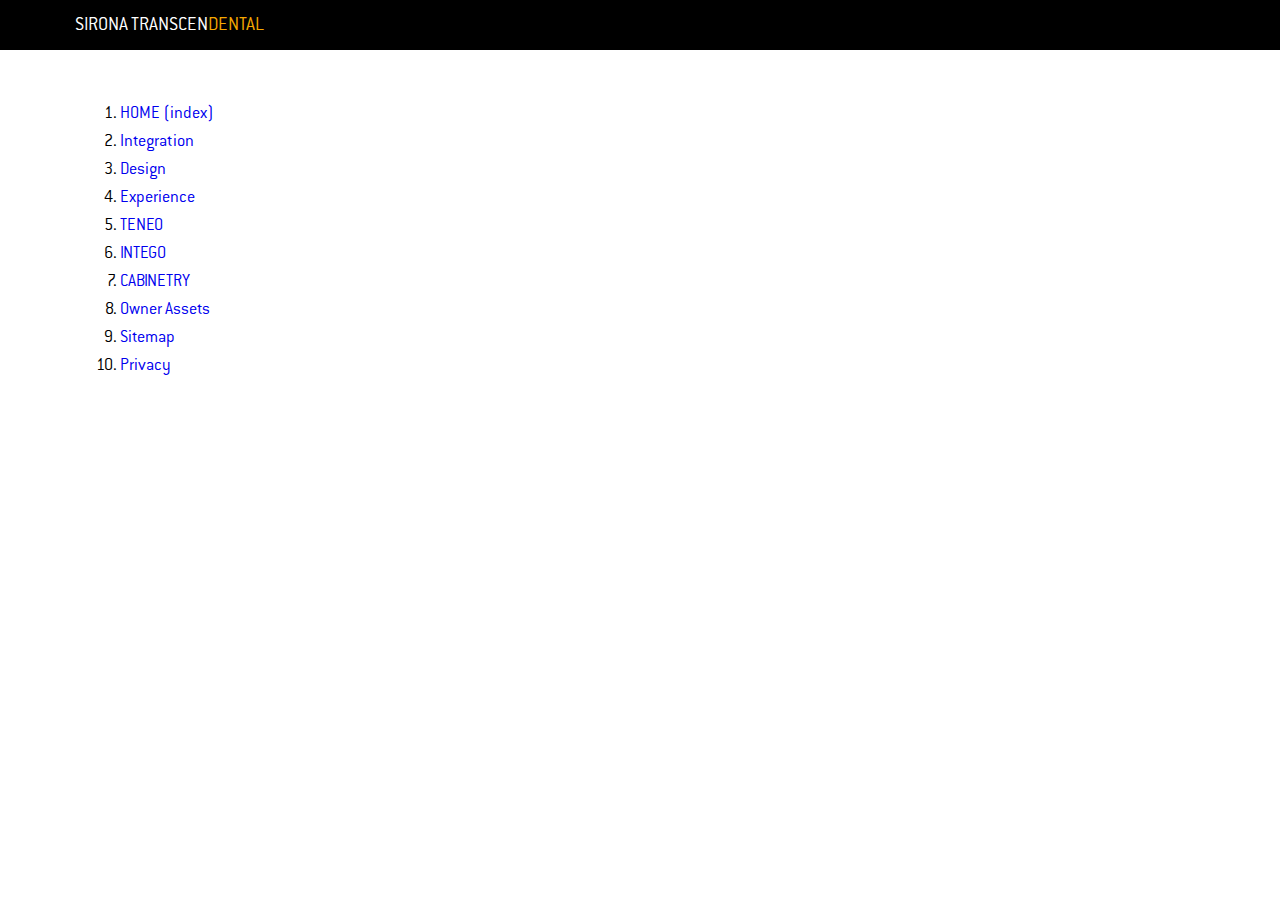
<file: _toc.html>
<!DOCTYPE html>
<html>
<head>
<meta charset="utf-8">
<meta name="viewport" content="width=device-width, initial-scale=1, maximum-scale=1, user-scalable=no">
<title>Sirona</title>
<link rel="stylesheet" href="style.css">
</head>
<body>
<div class="wrapper">

	<div class="navbar navbar-fixed">
		<a href="index.html" class="logo">SIRONA Transcen<span class="orange">Dental</span></a>
	</div>

	<ol style="padding:100px 120px">
		<li><a href="home.html">HOME (index)</a></li>
		<li><a href="integration.html">Integration</a></li>
		<li><a href="design.html">Design</a></li>
		<li><a href="experience.html">Experience</a></li>
		<li><a href="teneo.html">TENEO</a></li>
		<li><a href="intego.html">INTEGO</a></li>
		<li><a href="cabinetry.html">CABINETRY</a></li>
		<li><a href="owner-assets.html">Owner Assets</a></li>
		<li><a href="site-map.html">Sitemap</a></li>
		<li><a href="privacy.html">Privacy</a></li>

</body>
</html>
</file>
<file: style.css>
html, body, body div, span, object, iframe, h1, h2, h3, h4, h5, h6, p, blockquote, pre, abbr, address, cite, code, del, dfn, em, img, ins, kbd, q, samp, small, strong, sub, sup, var, b, i, dl, dt, dd, ol, ul, li, fieldset, form, label, legend, table, caption, tbody, tfoot, thead, tr, th, td, article, aside, figure, footer, header, menu, nav, section, time, mark, audio, video, details, summary {
	margin: 0;
	padding: 0;
	border: 0;
	font-size: 100%;
	font-weight: normal;
	vertical-align: baseline;
	background: transparent;
}

article, aside, figure, footer, header, nav, section, details, summary {display: block;}

/* Handle box-sizing while better addressing child elements:
   http://css-tricks.com/inheriting-box-sizing-probably-slightly-better-best-practice/ */
html {
	box-sizing: border-box;
}

*,
*:before,
*:after {
	box-sizing: inherit;
}

/* consider resetting the default cursor: https://gist.github.com/murtaugh/5247154 */

/* Responsive images and other embedded objects */
/* if you don't have full control over `img` tags (if you have to overcome attributes), consider adding height: auto */
img,
object,
embed {max-width: 100%;}

/*
   Note: keeping IMG here will cause problems if you're using foreground images as sprites.
	In fact, it *will* cause problems with Google Maps' controls at small size.
	If this is the case for you, try uncommenting the following:
#map img {
		max-width: none;
}
*/

/* force a vertical scrollbar to prevent a jumpy page */
html {overflow-y: scroll;}

/* we use a lot of ULs that aren't bulleted.
	you'll have to restore the bullets within content,
	which is fine because they're probably customized anyway */
ul {list-style: none;}

blockquote, q {quotes: none;}

blockquote:before,
blockquote:after,
q:before,
q:after {content: ''; content: none;}

a {margin: 0; padding: 0; font-size: 100%; vertical-align: baseline; background: transparent;}

del {text-decoration: line-through;}

abbr[title], dfn[title] {border-bottom: 1px dotted #000; cursor: help;}

/* tables still need cellspacing="0" in the markup */
table {border-collapse: collapse; border-spacing: 0;}
th {font-weight: bold; vertical-align: bottom;}
td {font-weight: normal; vertical-align: top;}

hr {display: block; height: 1px; border: 0; border-top: 1px solid #ccc; margin: 1em 0; padding: 0;}

input, select {vertical-align: middle;}

pre {
    white-space: pre; /* CSS2 */
    white-space: pre-wrap; /* CSS 2.1 */
    white-space: pre-line; /* CSS 3 (and 2.1 as well, actually) */
    word-wrap: break-word; /* IE */
}

input[type="radio"] {vertical-align: text-bottom;}
input[type="checkbox"] {vertical-align: bottom;}
.ie7 input[type="checkbox"] {vertical-align: baseline;}
.ie6 input {vertical-align: text-bottom;}

select, input, textarea {font: 99% sans-serif;}

table {font-size: inherit; font: 100%;}

small {font-size: 85%;}

strong {font-weight: bold;}

td, td img {vertical-align: top;}

/* Make sure sup and sub don't mess with your line-heights http://gist.github.com/413930 */
sub, sup {font-size: 75%; line-height: 0; position: relative;}
sup {top: -0.5em;}
sub {bottom: -0.25em;}

/* standardize any monospaced elements */
pre, code, kbd, samp {font-family: monospace, sans-serif;}

/* hand cursor on clickable elements */
.clickable,
label,
input[type=button],
input[type=submit],
input[type=file],
button {cursor: pointer;}

/* Webkit browsers add a 2px margin outside the chrome of form elements */
button, input, select, textarea {margin: 0;}

/* make buttons play nice in IE */
button,
input[type=button] {width: auto; overflow: visible;}

/* scale images in IE7 more attractively */
.ie7 img {-ms-interpolation-mode: bicubic;}

/* prevent BG image flicker upon hover
   (commented out as usage is rare, and the filter syntax messes with some pre-processors)
.ie6 html {filter: expression(document.execCommand("BackgroundImageCache", false, true));}
*/

/* let's clear some floats */
.clearfix:before, .clearfix:after { content: "\0020"; display: block; height: 0; overflow: hidden; }
.clearfix:after { clear: both; }
.clearfix { zoom: 1; }



/* FONTS */

@font-face {
  	font-family: 'ConduitLight';
  	src: url('fonts/Conduit-Light.eot?#iefix') format('embedded-opentype'), 
	  	url('fonts/Conduit-Light.otf') format('opentype'),
		url('fonts/Conduit-Light.woff') format('woff'), 
		url('fonts/Conduit-Light.ttf') format('truetype'), 
		url('fonts/Conduit-Light.svg#Conduit-Light') format('svg');
  	font-weight: normal;
  	font-style: normal;
}



/* GENERAL */

html {
	-webkit-text-size-adjust: 100%;
	-moz-text-size-adjust: 100%;
	-ms-text-size-adjust: 100%;
	-webkit-font-smoothing: antialiased;
   	-moz-osx-font-smoothing: grayscale;
	-webkit-tap-highlight-color: rgba(0,0,0,0);
}

body {
	overflow-x:hidden;
	font-family: "ConduitLight", helvetica, arial, sans-serif;
	font-size: 18px;
	line-height: 28px;
	color: #000;
	background: #fff; 
}

h1 {
	font-size: 92px;
	line-height: 92px;
}

h2 {
	font-size: 80px;
	line-height: 90px;
	letter-spacing: 1px;
	text-transform: uppercase;
}

h3 {
	font-size: 60px;
	line-height: 62px;
	letter-spacing: 1px;
	text-transform: uppercase;
}

h4 {
	font-size: 38px;
	line-height: 40px;
	letter-spacing: .5px;
	text-transform: uppercase;
}

a {
	text-decoration: none;
}

a.learn-more {
	margin-top: 15px;
	display: inline-block;
	padding-right: 16px;
	font-size: 18px;
	line-height: 18px;
	letter-spacing: .5px;
	text-transform: uppercase;
	color: #fff;
	background: url(images/arrow-link-orange.png) 100% 2px no-repeat;
}
a.learn-more.orange {
	color: #f6a800;
}
a.learn-more.violet {
	color: #b3c6ff;
	background-image: url(images/arrow-link-violet.png);
}
a:hover.learn-more {
	text-decoration: underline;
}

::-webkit-input-placeholder {
	color: #555;
}
:-moz-placeholder {
	color: #555;
	opacity: 1;
}
::-moz-placeholder {
	color: #555;
	opacity: 1;
}
:-ms-input-placeholder {
	color: #555;
}

.wrapper {
	/*max-width: 1280px;*/
	margin: 0 auto;
}

section {
	position: relative;
	overflow: hidden;
}

.section-light {
	color: #000;
	background: #fff;
}

.section-dark {
	color: #fff;
	background: #000;
}

.orange {
	color: #f6a800;
}

.violet {
	color: #b3c6ff;
}

.bg-orange {
	background: #f6a800;
}

.text-center {
	text-align: center;
}


.row {
}
.col {
	float: left;
}
.col-20 {
	width: 20%;
}
.col-25 {
	width: 25%;
}
.col-50 {
	width: 50%;
}
.col-80 {
	width: 80%;
}
.col-100 {
	float: none;
	width: 100%;
}


.navbar {
	width: 100%;
	height: 50px;
	position: absolute;
	left: 0;
	bottom: 0;
	z-index: 99;
	font-size: 14px;
	vertical-align: middle;
	background: #000;
}

.integration .navbar, .design .navbar, .experience .navbar {
	bottom: inherit;
	top:0;
	}

.navbar a {
	display: inline-block;
	height: 50px;
	line-height: 53px;
	color: #fff;
	-webkit-transition: all .2s linear 0s;
	-ms-transition: all .2s linear 0s;
	-o-transition: all .2s linear 0s;
	transition: all .2s linear 0s;
}
.navbar a:hover {
	color: #f6a800;
}

.navbar .logo {
	float: left;
	margin: 0 75px;
	font-size: 20px;
	text-transform: uppercase;
	text-decoration: none;
	color: #fff !important;
}

.navbar ul {
	float: left;
}
.navbar li {
	float: left;
}
.navbar ul a {
	display: block;
	letter-spacing: .5px;
	padding:0 25px;
}

.navbar ul li.active a {
	color:#000;
	background-color:#fff;
	} 

.navbar .login-link {
	float: right;
	padding-left: 25px;
	margin-right: 70px;
	color: #fff;
	background: url(images/ico-login.png) 0 center no-repeat; 
}

.navbar-fixed {
	position: fixed;
	top: 0;
	left: 0;
	z-index: 9999;
}


.line {
	padding: 25px 0 22px;
}
.line em {
	display: block;
	height: 5px;
	width: 70px;
	margin: 0 auto;
	border-radius: 5px;
	background: #f6a800;
}

.line-sm em {
	height: 3px;
	width: 50px;
	border-radius: 3px;
}

.line-vert {
	height: 43px;
	padding: 0;
}
.line-vert em {
	height: 100%;
	width: 5px;
	margin-left: -25px;
}


/* footer */
footer {
	text-align: center;
	background: #323232; 
}

footer .footer-nav {
	padding: 20px 0;
	vertical-align: middle;
	font-size: 0;
	line-height: 0;
	background: #000;
}

footer .logo {
	display: inline-block;
	height: 37px;
	overflow: hidden;
}
footer .logo img {
	display: block;
}

footer .phone {
	display: inline-block;
	padding: 11px 35px 0 45px;
	font-size: 22px;
	line-height: 22px;
	vertical-align: top;
}

footer ul {
	display: inline-block;
	padding-top: 6px;
	vertical-align: top;
}
footer ul li {
	display: inline-block;
	margin-right: 30px;
}

footer ul a {
	font-size: 18px;
	line-height: 30px;
	text-decoration: none;
	text-transform: uppercase;
	color: #fff;
	-webkit-transition: all .2s linear 0s;
	-ms-transition: all .2s linear 0s;
	-o-transition: all .2s linear 0s;
	transition: all .2s linear 0s;
}
footer ul a:hover,
footer ul a.active {
	color: #f6a800;
}

footer .socials {
	display: inline-block;
	padding-left: 10px;
	margin-top: -5px;
}
footer .socials a {
	display: inline-block;
	width: 37px;
	height: 37px;
	margin: 0 5px;
	background: #39393b center no-repeat;
	border-radius: 50%;
	-webkit-transition: all .2s linear 0s;
	-ms-transition: all .2s linear 0s;
	-o-transition: all .2s linear 0s;
	transition: all .2s linear 0s;
}
footer .socials a:hover {
	background-color: #f6a800;
}
footer .socials a.fb {
	background-image: url(images/btn-social-fb.png);
}
footer .socials a.tw {
	background-image: url(images/btn-social-tw.png);
}

footer .copy {
	padding: 15px;
	font-family: arial;
	font-size: 10px;
	line-height: 10px;
	color: #656565;
}




/* HOME */

/* top */

.home-top {
	height: 750px;
	background: #000 url(images/home-s1-bg.jpg) 0 0 no-repeat;
	background-size: cover; 
}

.orange-box {
	width: 50px;
	height: 50px;
	position: fixed;
	top: 0;
	left: 0;
	z-index:99999;
}

.home-top .text-box {
	max-width: 725px;
	position: absolute;
	left: 30%;
	top: 30%;
}

.home-top h1 {
	text-transform: uppercase;
	font-weight: normal;
	line-height: 90px;
	letter-spacing: 2.5px;
}

.home-top .box-content {
	padding-left: 378px;
}

.home-top h3 {
	height: 30px;
	text-transform: uppercase;
	font-size: 42px;
	font-weight: normal;
	line-height: 40px;
	letter-spacing: 1px;
}

.home-top p {
	padding-right: 30px;
	font-size: 16px;
	line-height: 20px;
}

.home-top .line em {
	margin-left: -50px;
}

/* tiles */
.tile {
	display: block;
	position: relative;
	overflow: hidden;
}
.tile img {
	display: block;
	width: 100%;
	height: auto;
}
.tile-caption {
	width: 100%;
	padding: 15px 15px;
	position: absolute;
	left: 0;
	bottom: 0;
	opacity: 0;
	font-size: 16px;
	line-height: 20px;
	color: #fff;
	text-shadow: 0 0 1px rgba(0,0,0,.5);
	background: rgba(0,0,0,.7);
	-webkit-transition: all .3s linear 0s;
	-ms-transition: all .3s linear 0s;
	-o-transition: all .3s linear 0s;
	transition: all .3s linear 0s;
}
.tile:hover .tile-caption {
	opacity: 1;
}

/**/
.home-after-tiles {
	padding: 70px 28%;
	font-size: 24px;
	text-transform: uppercase;
	background: #e8e8e8; 
}
.home-after-tiles p {
	margin-bottom: 30px;
}
.home-after-tiles p:last-child {
	margin: 0;
}
.home-after-tiles strong {
	font-size: 36px;
	line-height: 34px;
	letter-spacing: .25px;
	font-weight: normal;
	color: #f6a800;
}


/* video link  */
.video-box {
	display: block;
	max-height: 320px;
	overflow: hidden;
}
.video-box a {
	display: block;
	position: relative;
}
.video-box img {
	display: block;
	width: 100%;
	height: auto;
}
.video-overlay {
	position: absolute;
	top: 0;
	left: 0;
	right: 0;
	bottom: 0;
	background: rgba(25,25,25,.65); 
}
.btn-play {
	display: block;
	width: 200px;
	padding-top: 115px;
	margin: -55px 0 0 -100px;
	position: absolute;
	top: 50%;
	left: 50%;
	font-size: 24px;
	letter-spacing: 1px;
	text-align: center;
	color: #fff;
	background: url(images/btn-play.png) center 0 no-repeat; 
	-webkit-transition: all .2s linear 0s;
	-ms-transition: all .2s linear 0s;
	-o-transition: all .2s linear 0s;
	transition: all .2s linear 0s;
}
a:hover .btn-play {
	text-shadow: 0 0 10px #fff;
}

/* video popup */
#video-overlay {
	display: none;
	position: fixed;
	top: 0;
	left: 0;
	bottom: 0;
	right: 0;
	z-index: 9999;
	background: rgba(0,0,0,.8); 
}
.video-player {
	display: none;
	width: 100%;
	height: 600px;
	margin-top: -300px;
	position: fixed;
	top: 50%;
	left: 0;
	z-index: 9999;
	overflow: hidden;
	color: #999;
	background: #000;
	box-shadow: 0 0 15px rgba(0,0,0,.3); 
}

.btn-video-close {
	display: block;
	width: 58px;
	height: 50px;
	position: absolute;
	top: 15px;
	right: 15px;
	z-index: 999;
	opacity: .7;
	background: rgba(0,0,0,.3) url(images/btn-video-close.png) center no-repeat; 
	border-radius: 10px;
}
.btn-video-close:hover {
	opacity: 1;
	background-color: rgba(0,0,0,.5); 
}

/* videojs custom controls */
.vjs-default-skin.vjs-has-started .vjs-control-bar {
	max-width: 650px;
	height: 42px;
	margin: 0 auto 20px;
	background: rgba(0,0,0,.2); 
	border-radius: 25px;
}

.vjs-default-skin .vjs-progress-control {
	height: 8px;
	margin: 0 17px;
	margin-top: -8px;
	overflow: hidden;
	background: none;
	border-radius: 5px; 
}
.vjs-default-skin .vjs-progress-holder {
	height: 6px;
	border-radius: 5px;
	background: rgba(0,0,0,.2); 
}
.vjs-default-skin .vjs-play-progress {
	background: #3cb878;
	border-radius: 5px; 
}
.vjs-default-skin .vjs-load-progress {
	display: none;
}

.vjs-default-skin .vjs-current-time,
.vjs-default-skin .vjs-duration {
	width: auto;
	min-width: 50px;
	height: 100%;
	margin: 0 5px;
	font-family: 'ConduitLight';
	font-size: 20px;
	line-height: 46px;
	text-align: left;
	color: #a9a9a9;
}
.vjs-default-skin .vjs-current-time {
	color: #fff;
	margin-left: 55px;
	text-align: right;
}

.vjs-default-skin .vjs-replay-button {
	float: none;
	width: 56px;
	height: 100%;
	background: url(images/btn-video-replay.png) center no-repeat;
	cursor: pointer;
}
.vjs-default-skin .vjs-replay-button:hover {
	opacity: .7;
}

.vjs-default-skin .vjs-volume-control {
	float: left;
	width: 50px;
	height: 16px;
	margin: 13px 0 0 16px;
}
.vjs-default-skin .vjs-volume-bar {
	width: 100%;
	height: 100%;
	margin: 0;
	background: url(images/video-volume.png) 0 0 repeat-x !important;
}
.vjs-default-skin .vjs-volume-level {
	height: 100%;
	background: url(images/video-volume.png) 0 bottom repeat-x;
}

.vjs-default-skin .vjs-fullscreen-control {
	width: 56px;
	height: 100%;
	background: url(images/btn-video-fs.png) center no-repeat;
}
.vjs-default-skin .vjs-fullscreen-control:hover {
	opacity: .7;
}

.vjs-default-skin .vjs-slider-handle,
.vjs-default-skin .vjs-play-control,
.vjs-default-skin .vjs-time-divider,
.vjs-default-skin .vjs-mute-control,
.vjs-default-skin .vjs-live-controls,
.vjs-default-skin .vjs-fullscreen-control::before {
	display: none;
}


/* slider */
.slider {
	width: 100%;
	height: 100%;
	position: relative;
	overflow: hidden;
}

.slider .slide {
	display: none;
	position: relative;
	width: 100%;
	height: 100%;
	overflow: hidden;
}
.slider .slide:first-child {
	display: block;
}

.slider img {
	display: block;
	width: 100%;
	height: auto;
}

.slide-caption {
	width: 100%;
	position: absolute;
	top: 27%;
	left: 0;
}
.slide-caption .inner {
	max-width: 480px;
	margin: 0 auto;
}
.slide-caption .pos-left {
	float: left;
	margin-left: 20%;
}
.slide-caption .pos-right {
	float: right;
	margin-right: 20%;
}

.slide-caption h2 {
	font-size:50px;
	line-height:50px;
	color: #f6a800;
}

.slider-nav {
	width: 100%;
	padding: 13px;
	position: absolute;
	left: 0;
	bottom: 0;
	z-index: 111;
	text-align: center;
	font-size: 0;
	line-height: 0;
	background: rgba(255,255,255,.3); 
}
.slider-nav div {
	display: inline-block;
	background: rgba(0,0,0,.5);
	border-radius: 10px;
	-webkit-transition: background .2s linear 0s;
	-ms-transition: background .2s linear 0s;
	-o-transition: background .2s linear 0s;
	transition: background .2s linear 0s;
}
.slider-nav div:hover {
	background: rgba(0,0,0,.7);
}
.slider-nav span {
	display: inline-block;
	padding: 3px 9px;
	margin-right: 45px;
	cursor: pointer;
}
.slider-nav span:last-child {
	margin: 0;
}
.slider-nav em {
	display: inline-block;
	width: 9px;
	height: 9px;
	overflow: hidden;
	text-align: left;
	text-indent: -99px;
	border: 2px solid #f6a800;
	border-radius: 5px;
	-webkit-transition: background .2s linear 0s;
	-ms-transition: background .2s linear 0s;
	-o-transition: background .2s linear 0s;
	transition: background .2s linear 0s;
}
.slider-nav span.active em,
.slider-nav span:hover em {
	background: #f6a800; 
}

/* home slides */
.home-slides .caption p {
	padding-bottom: 10px;
}
.home-slides .line {
	padding: 20px 0;
}

.home-slide1 .slide-caption {
	top: 45%;
}
.home-slide1 .inner {
	max-width: 550px;
	margin-left: 50%;
	text-align: left;
}
.home-slide1 .line em {
	margin-left: -35px;
}

.home-slide2 .slide-caption {
	top: 15%;
}
.home-slide2 .inner {
	max-width: 550px;
	text-align: center;
	color: #fff;
}

.home-slide3 .slide-caption {
	top: 27%;
}
.home-slide3 .inner {
	max-width: 550px;
	margin-left: 14%;
	text-align: left;
}
.home-slide3 .line em {
	margin-left: -35px;
}

.home-slide4 .slide-caption {
	top: 15%;
}
.home-slide4 .inner {
	max-width: 500px;
}


/* design */
.section-design {
	position: relative;
}

.section-design h2 {
	width: 100%;
	position: absolute;
	top: 9%;
	left: 0;
	z-index: 1;
}

.section-design .col {
	height: 100%;
	position: relative;
	background: #fff; 
}
.section-design .col-right {
	background: #eee; 
}

.section-design .text {
	max-width: 370px;
	margin: 19% auto 0;
	position: relative;
	z-index: 99;
}

.section-design .line em {
	margin-left: -33px;
}

.section-design .col-left img {
	width: 100%;
	height: auto;
	position: absolute;
	left: 0;
	bottom: 0;
	z-index: 0;
}

.section-design .col-right img {
	width: 100%;
	height: auto;
	position: absolute;
	left: 0;
	bottom: 0;
	z-index: 0;
}


/* experience */
.section-experience {
	position: relative; 
	background: #000 url(images/home-s4-bg.jpg) 0 0 repeat-x; 
}

.section-experience .text {
	max-width: 460px;
	margin: 5% auto 0;
	position: relative;
	z-index: 1;
}

.section-experience h2 {
	height: 70px;
}

.section-experience .img-holder {
	width: 100%;
	position: absolute;
	left: 0;
	bottom: 0;
}

.section-experience img {
	display: block;
	margin: 0 auto;
	min-width: 50%;
	height: auto;
}

.section-experience .vlines {
	width: 100%;
	height: 100%;
	position: absolute;
	top: 0;
	left: 0;
	z-index: 0;
	background: url(images/home-s4-vline.png) center bottom repeat-x; 
}


/* orange section  */
.section-orange {
	padding: 75px 0 85px;
	background: #f7a901; 
}

.section-orange .col {
	width: 23%;
	margin-right: 5%;
}
.section-orange .col:first-child {
	margin-left: 12%;
}
.section-orange .col:last-child {
	margin: 0;
}

.section-orange h4 {
	height: 28px;
}

.section-orange .line {
	margin-bottom: -5px;
}
.section-orange .line em {
	background: #fff; 
}


/* products */
.section-product {
	background: #eee; 
}

.section-product img {
	display: block;
	max-width: 100%;
	width: 100%;
	height: auto;
}

.section-product .text {
	max-width: 400px;
	position: absolute;
}
.section-product .text-pos1 {
	top: 15%;
	left: 15%;
}
.section-product .text-pos2 {
	top: 30%;
	right: 7%;
}
.section-product .text-pos3 {
	top: 26%;
	left: 15%;
}

.section-product h3 {
	height: 48px;
}

.section-product .line em {
	height: 7px;
	margin-left: -36px;
}



/* INTEGRATION */

/* top */
.integration-top {
	height: 970px;
    background: #000 url("images/integration-s1-bg.jpg") no-repeat scroll 0px center / cover;
}

.integration-top .text-box {
    max-width: 520px;
    position: absolute;
    left: 50%;
    top: 15%;
	margin-left:-260px;
	text-align:center;
}

.integration-top h1 {
    text-transform: uppercase;
    font-weight: normal;
    line-height: 90px;
    letter-spacing: 2.5px;
}

.integration-top p {
	font-size:20px;
	}
	
/* tools */	
.integration-tools {
	position:relative;
	}
	
.integration-tools .col-left img {
    width: 100%;
    height: auto;
    position: absolute;
    left: 0px;
    bottom: 0px;
    z-index: 0;
}

.integration-tools .col-right img {
    width: 100%;
    height: auto;
    position: absolute;
    left: 0px;
    bottom: 0px;
    z-index: 0;
}

.integration-tools .col {
    height: 100%;
    position: relative;
    background: #FFF none repeat scroll 0% 0%;
}	

.integration-tools .col-right {
	background-color:#dbdbdb;
	}
	
.integration-tools .text {
    max-width: 335px;
    margin: 7% auto 0px;
    position: relative;
    z-index: 99;
}

.integration-tools .text h3 {
	font-size: 40px;
    line-height: 48px;
    letter-spacing: 1px;
    text-transform: uppercase;
}

.integration-tools .line em {
    margin-left: -33px;
}

a.plus {
    margin-top: 15px;
    display: inline-block;
    padding: 8px 36px 8px 0;
    font-size: 18px;
    line-height: 18px;
    letter-spacing: 0.5px;
    color: #f6a800;
    background: transparent url("images/link-plus.png") no-repeat scroll 100% 4px;
	text-decoration:none;
}

/* orange */

.integration-orange {
	padding: 75px 0px 85px;
    background: #F7A901 none repeat scroll 0% 0%;
	}
	
.integration-orange .col .col-left, .integration-orange .col .col-right {
	max-width:500px;
	}
	
.integration-orange .col-left {
	padding-left:15%;
	box-sizing:border-box;
	padding-right:1%;
	}
	
.integration-orange .col-right {
	padding-right:15%;
	box-sizing:border-box;
	padding-left:1%;
	}
	
.integration-orange h4 {
	font-size:48px;
	line-height:54px;
	}
	
.integration-orange h4, .integration-orange p {
	padding-left:95px;
	}
	
.integration-orange h4 {
	background: url(images/link_plus_big.png) no-repeat scroll left top;
	padding-top:10px;
	}
	
/* tools 1 */	
	
.integration-tools.tools1 .col-left img {
	top:0;
	bottom:inherit;
	width:80%;
	left:3%;
	}
	
.integration-tools.tools1 .col-right img {
	right:0;
	left:inherit;
	width:80%;
	}
	
.integration-tools.tools1 .col-right {
	background-color:#dcdcdc;
	}
	
/* displays */		
	
.integration-displays {
	position:relative;
	height:auto;
	}	
	
.integration-displays img {
	position:absolute;
	left:0;
	top:0;
	width:100%;
	}
	
.integration-displays .text {
	z-index:9;
	max-width:800px;
	margin:5% auto 50%;
	display:table;
	position: relative;
	}
	
.integration-displays .text h3, .integration-displays .text p, .integration-displays .line {	
	display: table-cell;
	vertical-align:middle;
	}
	
.t_row {
	display:table-row;
	}
	
.integration-displays .text h3 {
	width:41%;
	font-size:50px;
	}
	
.integration-displays .line {
	width:3%;
	height:70px;
	}

/**/
.slide-panel {
	width: 100%;
	height: 100%;
	position: absolute;
	top: 0;
	z-index: 99;
	overflow: hidden;
	background: #fff;
	cursor: pointer;
	-webkit-transition: all .5s linear 0s;
	-ms-transition: all .5s linear 0s;
	-o-transition: all .5s linear 0s;
	transition: all .5s linear 0s;
}
.slide-panel::after {
	display: block;
	content: "";
	height: 200px;
	width: 36px;
	position: absolute;
	top: 50%;
	margin-top: -100px;
	z-index: 1;
	background: rgba(0,0,0,.1) center no-repeat;
}
.slide-panel img {
	display: block;
	width: 100%;
	height: auto;
}
.panel-left {
	right: 100%;
	opacity: 0;
}
.panel-left.opened {
	right: 0;
	opacity: 1;
}
.panel-left::after {
	left: 0;
	background-image: url(images/arrow-left.png);
	border-radius: 0 8px 8px 0;
}
.panel-right {
	left: 100%;
	opacity: 0;
}
.panel-right.opened {
	left: 0;
	opacity: 1;
}
.panel-right::after {
	right: 0;
	background-image: url(images/arrow-right.png);
	border-radius: 8px 0 0 8px;
}

/* DESIGN */

/* top */

.design-top {
	position: relative;
    height: auto;
	}
	
.design-top .stripes {
	position:absolute;
	right:0;
	bottom:0;
	width:100%;
	height:auto;
	max-width:1400px;
	}
	
.design-top .text {
	z-index:9;
	max-width:940px;
	margin:10% auto 29%;
	display:table;
	position: relative;
	}
	
.design-top .text h3, .design-top .text p, .design-top .line {	
	display: table-cell;
	vertical-align:middle;
	}
	
.design-top .text h3 {
	width:39%;
	font-size:50px;
	line-height:50px;
	}
	
.design-top .line {
	height:70px;
	}
	
.design-top > img {
	position:absolute;
	right:0;
	bottom:1%;
	width:100%;
	max-width:1200px;
	}
	
.design-top .line-vert em {
	margin-left:0;
	margin-right:30px;
	}
	
/* color */

.design-color {
	position:relative;
	height:790px;
	}
	
.design-color .col-left {
	background-color:#f5a700;
	}
	
.design-color .col-right {
	background-color:#d7d8d7;
	}
	
.design-color .col-right img {
	width:100%;
	height:auto;
	margin-top:-3%;
	}
	
.design-color .col {
    height: 100%;
    position: relative;
    }
	
.design-color .text {
	max-width: 390px;
    margin: 28% auto 0px;
    position: relative;
	}
	
.design-color .text h3 {
	font-size:50px;
	line-height:46px;
	padding-left:45px;
	}
	
.design-color .text .line em {
	background-color:#fff;
	margin-left:13px;
	}
	
.design-color .text p {
	padding-left:45px;
	margin-top:10px;
	margin-bottom:33px;
	padding-right:20px;
	}
	
.design-color a.white_btn {
	display:block;
	background-color:#fff;
	color:#1f1f1f;
	text-decoration:none;
	font-size:30px;
	width:49%;
	float:left;
	margin-right:1%;
	height:65px;
	line-height:65px;
	text-align:center;
	text-transform:uppercase;
	opacity:0.5;
	}
	
.design-color a.white_btn:hover,
.design-color a.white_btn.active {
	opacity:1;
	}
	
.design-color .dots {
	list-style:none;
	margin:20px auto 0 0;
	padding:0 ;
	text-align:center;
	}
	
.design-color .dots li {
	display:inline-block;
	margin:0 13px;
	}
	
.design-color .dots li a {
	display:inline-block;
	width:35px;
	height:35px;
	-webkit-border-radius: 20px;
    -moz-border-radius: 20px;
    border-radius: 20px;
	border:1px solid transparent;
	}	
	
.design-color .dots li a i {
	display:inline-block;
	width:23px;
	height:23px;
	-webkit-border-radius: 20px;
    -moz-border-radius: 20px;
    background: #000;
    border-radius: 20px;
	border:4px solid #fff;
	margin:5px auto 0;
	}
.design-color .dots li a.dot-silver i {
	background:#898581;
	}
.design-color .dots li a.dot-orange i {
	background:#ff7e00;
	}
.design-color .dots li a.dot-blue i {
	background:#002157;
	}
.design-color .dots li a.dot-brown i {
	background:#754327;
	}

.design-color .dots li.active a, .design-color .dots li:hover a {
	border:1px solid #fff;
	}

#colors-intego, 
#slides-intego {
	display: none;
}

.col-slides {
	width: 100%;
	height: 100%;
	position: absolute;
	top: 0;
	left: 0;
}
	
/* lights */

.design-lights {
	position: relative;
    height: auto;
	}
	
.design-lights .text {
    z-index: 9;
    max-width: 940px;
    margin: 45% auto 7%;
    display: table;
    position: relative;
}

.design-lights .text h3, .design-lights .text .switch-wrap, .design-lights .line {
    display: table-cell;
    vertical-align: middle;
}

.design-lights .text h3 {
    width: 53%;
    font-size: 45px;
}

.design-lights .line {
    height: 70px;
}

.design-lights .text p {
	padding-left:40px;
	}

.design-lights > img {
    position: absolute;
    left: 0;
    top: 0;
    width: 100%;
}

.lights-holder {
	position: absolute;
    left: 0;
    top: 0;
    width: 100%;
    height: 100%;
}
.lights-holder .lights-slide {
	display: none;
	position: absolute;
    left: 0;
    top: 0;
    width: 100%;
    height: 100%;
    background: center no-repeat;
    background-size: cover;
}
.lights-holder .lights-slide:first-child {
	display: block;
}

.design-lights .switch-wrap {
	position:relative;
	}

.design-lights .switch {
	display:block;
	position:absolute;
	top:-100px;
	left:40px;
	}

.design-lights .switch a {
	display:inline-block;
	width:65px;
	height:64px;
	margin-right:54px;
	background-image:url(images/light-btns.png);
	background-repeat:no-repeat;
	background-attachment:scroll;
	}
.design-lights .switch a:last-child {
	 margin: 0;
}
	
.design-lights a.off {
	background-position: 0 -64px;
	}
.design-lights a.low {
	background-position: -65px 0;
	}
.design-lights a.high {
	background-position: -130px 0;
	}

.design-lights-low a.off {
	background-position: 0 0;
	}
.design-lights-low a.low {
	background-position: -65px -64px;
	}
.design-lights-low a.high {
	background-position: -130px 0;
	}

.design-lights-high {
	color: #fff;
	}
.design-lights-high a.off {
	background-position: 0 -128px;
	}
.design-lights-high a.low {
	background-position: -65px -128px;
	}
.design-lights-high a.high {
	background-position: -130px -128px;
	}
	
/* furniture */
					
.design-furniture {
	position:relative;
	}
	
.design-furniture .col-left img {
    width: 100%;
    height: auto;
    position: absolute;
    left: 0px;
    bottom: 0px;
    z-index: 0;
}

.design-furniture .col-right img {
    width: 100%;
    height: auto;
    position: absolute;
    left: 15%;
    bottom: 0px;
    z-index: 0;
	max-width:580px;
}

.design-furniture .col {
    height: 100%;
    position: relative;
    background: #FFF none repeat scroll 0% 0%;
}	

.design-furniture .col-right {
	background-color:#dbdbdb;
	}
	
.design-furniture .col-left {
	background-color:#f3f3f3;
	}	
	
.design-furniture .text {
    max-width: 335px;
    margin: 7% auto 0px;
    position: relative;
    z-index: 99;
}

.design-furniture .text h3 {
	font-size: 50px;
    line-height: 48px;
    letter-spacing: 1px;
    text-transform: uppercase;
}

.design-furniture .line em {
    margin-left: -33px;
}

/* black */

.design-black {
	position:relative;
	height:auto;
	}
	
.design-black img {
	width:100%;
	height:auto;
	margin:0;
	padding:0;
	}
	
.design-black .text {
	position:absolute;
	max-width:650px;
	top:33%;
	left:25%;
	z-index:9;
	text-transform:uppercase;
	}
	
.design-black .text h1 {
	font-size:60px;
	line-height:60px;
	}
	
/* orange */

.design-orange {
	position:relative;
	min-height:360px;
	padding-top:85px;
	}
	
.design-orange .text {
	margin-left:25%;
	margin-right:55%;
	}	
	
.design-orange img {
	position:absolute;
	right:0;
	top:0;
	margin:0;
	padding:0;
	height:100%;
	width:auto;
	}
	
.design-orange h3 {
	font-size:50px;
	margin-bottom:10px;
	margin-top:-63px;
	}
	
.design-orange .line-vert {
	height:65px;
	}
	
.design-orange .line-vert em {
	width:7px;
	margin-left:-35px;
	}
	
	
/* EXPERIENCE */

/* top */

.experience-top {
    height: 750px;
    background: #000 url("images/experience-top-bg.jpg") no-repeat scroll 0px 0px / cover;
}

.experience-top .text-box {
    max-width: 420px;
    position: absolute;
    left: 60%;
    top: 30%;
}

.experience-top h1 {
    text-transform: uppercase;
    font-weight: normal;
	font-size:80px;
    line-height: 90px;
    letter-spacing: 2.5px;
}

.experience-top p {
    font-size: 20px;
    line-height: 24px;
	padding-top:10px;
}

.experience-top .line em {
	margin-left:-40px;
	}

/* bottom */

.experience-bottom {
	position:relative;
	height:auto;
	}
	
.experience-bottom img {
	width:100%;
	height:auto;
	margin:0;
	padding:0;
	display:block;
	}
	
.experience-bottom .text {
	background-color:#fff;
	width:100%;
	text-align:center;
	padding:35px 0;
    }
	
.experience-bottom .text h3 {
	font-size:48px;
	line-height:50px;
	padding:0 27%;
	}
	
	
/* procedure */	
	
.experience-procedure {
	position:relative;
	height:auto;
	}
	
.experience-procedure img {
	width:100%;
	height:auto;
	margin:0;
	padding:0;
	display:block;
	}
	
.experience-procedure a.point {
	position:absolute;
	display:block;
	background:url(images/exp-point-bg.png) no-repeat scroll right -45px;
	padding-right:43px;
	font-size:22px;
	font-family: 'ConduitLight';
	}
	
.experience-procedure a.point.active {
	background-position:right 3px;
	}	
	
.experience-procedure a.point em {
	display:inline-block;
	width:6px;
	height:37px;
	border-radius:3px;
	background:#f6a800;
	float:left;
	margin-right:5px;
	}
	
.experience-procedure a.point span {
	background:#f6a800;
	padding:7px 30px 7px 10px;
	color:#fff;
	text-transform:uppercase;
	display:inline-block;
	float:left;
	}
	
.experience-procedure a.point.desk {
	top:42%;
	right:65%;
	}
	
.experience-procedure a.point.doc {
	top:57%;
	right:54%;
	}
	
.experience-procedure a.point.tools {
	top:38%;
	right:37%;
	}
	
.experience-procedure a.point.circle {
	top:20%;
	right:35%;
	}
	
.experience-procedure .point_desc {
	position:absolute;
	bottom:10%;
	left:50%;
	max-width:540px;
	margin-left:-270px;
	}
	
.experience-procedure .point_desc h4 {
	background:#f6a800;
	padding:7px 30px 7px 10px;
	color:#fff;
	text-transform:uppercase;
	display:inline-block;
	font-size:22px;
	line-height:inherit;
	font-family: 'ConduitLight';
	}
	
.experience-procedure .point_desc p {
	background-color:#fff;
	padding:15px 30px;
	text-align:center;
	line-height:22px;
	}
	
.point-content {
	display: none;
}	

/* woman */

.experience-woman .col-right {
	overflow:hidden;
	}

.experience-woman .col-right img {
	width:100%;
	height:auto;
	display:block;
	margin:0;
	padding:0;
	}
	
.experience-woman .text {
    max-width: 335px;
    margin: 45% auto 0px;
    position: relative;
    z-index: 99;
}

.experience-woman .text h3 {
    font-size: 50px;
    line-height: 58px;
    letter-spacing: 1px;
    text-transform: uppercase;
}

.experience-woman .text .line em {
	margin-left: -33px;
	}
	
/* massage */

.experience-massage {
	padding:0;
	}	
	
.experience-massage .col-50 {
	width:50%;
	margin:0;
	}
	
.experience-massage .col-left {
	margin-left:0 !important;
	}
	
.experience-massage .col-left {
	position: relative;
	z-index: 1;
	}

.experience-massage .experience-animations {
	width: 100%;
	height: 100%;
	padding-top: 20px;
	position: absolute;
	top: 0;
	left: 0;
	z-index: 0;
	}
.experience-massage .experience-animations canvas {
	display: block;
	width: auto;
	max-width: 100%;
	max-height: 100%;
	margin: 0 auto;
	}

.experience-massage .col-left .text {
	max-width:340px;
	margin:60px auto 30px;
	}
	
.experience-massage .col-left .text h3 {
	font-size:48px;
	line-height:46px;
	}
	
.experience-massage .col-left .line-vert {
	margin-top:-43px;
	height:50px;
	}
	
.experience-massage .col-left .line-vert em {
	width:6px;
	}	
	
.experience-massage .col-left p	{
	margin-top:20px;
	}
	
.experience-massage .col-left .dots {
	margin:30px 0 0;
	padding:0;
	}
	
.experience-massage .col-left .dots li {
	display:inline-block;
	margin-right:30px;
	}
	
.experience-massage .col-left .dots li a {
	display:inline-block;
	width:15px;
	height:15px;
	border:3px solid #222;
	box-sizing:border-box;
	-webkit-border-radius: 10px;
    -moz-border-radius: 10px;
    border-radius: 10px;
	}
	
.experience-massage .col-left .dots li.active a, .experience-massage .col-left .dots li:hover a {
	background-color:#222;
	}

.experience-massage .chair-descr {
	display: none;
}
.experience-massage .chair-descr:first-child {
	display: block;
}

.chair-slides .chair-slide {
	display: none;
}
.chair-slides .chair-slide:first-child {
	display: block;
}


/* TENEO */

/* top */

.teneo-top {
	position:relative;
	background:url(images/teneo-top.jpg) no-repeat scroll 0px 0px / cover;
	}
	
.teneo-top .text-box {
    max-width: 370px;
    position: absolute;
    left: 20%;
    top: 30%;
}

.teneo-top h1 {
    text-transform: uppercase;
    font-weight: normal;
    font-size: 80px;
    line-height: 90px;
    letter-spacing: 2.5px;
}

.teneo-top p {
    font-size: 20px;
    line-height: 24px;
    padding-top: 10px;
}

.teneo-top .line em {
    margin-left: -40px;
}

.teneo-top a {
	margin-left:-40px;
	padding:14px 0 14px 74px;
	background:url(images/download_doc.png) no-repeat scroll left top;
	font-size:16px;
	line-height:20px;
	font-family: 'ConduitLight';
	margin-top:20px;
	width:200px;
	box-sizing:border-box;
	color:#fff;
	text-decoration:none;
	display:inline-block;
	}
	
.teneo-top a i {
	display:inline-block;
	width:8px;
	height:11px;
	margin-left:15px;
	background:url(images/arrow-link-orange.png) no-repeat scroll right top;
	}
	
/* light */	
	
.teneo-light .slide-caption .inner.inner-xl {
	max-width:600px;
	}
	
.teneo-light .slide-caption .inner h2 {
	font-size:50px;
	line-height:54px;
	height:auto;
	}
	
.teneo-light .slide-caption .inner p.light {
	color:#fff;
	}
	
.teneo-light .slide-caption {
	top:13%;
	}
	
.teneo-light .slide-caption .inner.pos-left {
	max-width: 560px;
	margin-top:5%;
	margin-left:10%
	}
	
.teneo-light .slide-caption .inner.pos-left .line em {
	margin-left:-43px;
	}	
	
.teneo-light .slide-caption .inner.pos-right {
	margin-top:15%;
	margin-right:10%;
	}
	
/* teneo-procedure */

.teneo-procedure .point_desc {
	position:relative;
	width:100%;
	max-width:100%;
	background-color:#f3a500;
	padding:3% 25%;
	color:#fff;
	left:0;
	margin-left:0;
	bottom:0;
	}
	
.teneo-procedure .point_desc h4, .teneo-procedure .point_desc p {
	background-color: none !important;
	background:none !important;
	padding:0;
	text-align:left;
	color:#000;
	}
	
.teneo-procedure .point_desc .line-vert em {
	background:#fff;
	width:6px;
	height:50px;
	}
	
.teneo-procedure .point_desc h4 {
	font-size:28px;
	line-height:30px;
	}
	
/* three */

.teneo-three {
	position:relative;
	background:#f6a800;
	}
	
.teneo-three .col-left {
	height:100%;
	position:relative;
	}	
	
.teneo-three .col-right {
	height:100%;
	overflow:hidden;
	}
	
.teneo-three .col-right img {
	display:block;
	margin:0;
	padding:0;
	width:100%;
	height:auto;
	}
	
.teneo-three .col-left .tabs {
    height: 70%;
    margin: 0px auto;
    width: 74%;
    position: absolute;
    left: 50%;
    top: 50%;
    margin-left: -37%;
    margin-top: -35%;
	border-left:3px solid #f7b11a;
    }
	
.teneo-three .col-left .tabs .inner {
	width:100%;
	height:100%;
	position:relative;
	}	
	
.teneo-three .col-left .tabs .item {
	position:absolute;
	left:60px;
	top:38%;
	color:#000;
	cursor:pointer;
	}
	
.teneo-three .col-left .tabs .item:first-child {
	top:-25px;
	}
	
.teneo-three .col-left .tabs .item:last-child {
	bottom:-20px;
	top:inherit;
	}
	
.teneo-three .col-left .tabs .item h4 {
	font-size:19px;
	line-height:20px;
	}
	
.teneo-three .col-left .tabs .item.active h4 {
	font-size:50px;
	line-height:52px;
	}	
	
.teneo-three .col-left .tabs .item p {
	font-size:7px;
	line-height:10px;
	}
	
.teneo-three .col-left .tabs .item.active p {
	font-size:18px;
	line-height:22px;
	}
	
.teneo-three .col-left .tabs .item .line-sm em {
	margin-left:-35px;
	background:#fff;
	}
	
.teneo-three .col-left .tabs .item .line-sm {
	padding: 5px 0px 5px;
	position:relative;
	}
	
.teneo-three .col-left .tabs .item.active .line-sm {
	padding: 25px 0px 25px;
	}
	
.teneo-three .col-left .tabs .item .line-sm i {
	display:block;
	position:absolute;
	left:-66px;
	top:2px;
	width:9px;
	height:9px;
	border:2px solid #fff;
	-webkit-border-radius: 10px;
	-moz-border-radius: 10px;
	border-radius: 10px;
	}
	
.teneo-three .col-left .tabs .item.active .line-sm i {
	top:22px;
	background:#fff;
	}
	
.teneo-three .col-left .triangle {
	position:absolute;
	right:-19px;
	top:50%;
	width:19px;
	height:41px;
	background:url(images/teneo-three-triangle.png) no-repeat scroll 0 0;
	margin-top:-20px;
	z-index:9;
	}
	
	
/* SITE MAP */

.site-map .map-wrap {
	width:100%;
	height:100%;
	padding-top:50px;
	}

.site-map .map-row {
	height:20%;
	margin:0;
	padding:0;
	}
.site-map .map-row .map-cell {
	height:100%;
	text-align:center;
	}
	
.site-map .map-row .map-cell.col-50 {
	float:left;
	}
	
.site-map .map-row .map-cell a {
	display:block;
	width:100%;
	height:100%;
	font-size:80px;
	line-height:230%;
	color:#fff;
	text-decoration:none;
	text-transform:uppercase;
	-webkit-transition: all .2s linear 0s;
	-ms-transition: all .2s linear 0s;
	-o-transition: all .2s linear 0s;
	transition: all .2s linear 0s;
	z-index:9;
	position:relative;
	}
	
.site-map .map-row .map-cell a i {
	background: url(images/arrow-link-orange-big.png) no-repeat scroll right center;
	width:14px;
	height:50px;
	margin-left:10px;
	display:inline-block;
	}
	
.site-map .map-row .map-cell a:hover {
	color:#f6a800;
	}
	
.site-map .map-home {
	background:url(images/map-home-bg.jpg) no-repeat scroll 100% / cover;
	}
	
.site-map .map-integration {
	background:url(images/map-integration-bg.jpg) no-repeat scroll 100% / cover;
	}
	
.site-map .map-design {
	background:url(images/map-design-bg.jpg) no-repeat scroll 100% / cover;
	}
	
.site-map .map-experience {
	background:url(images/map-experience-bg.jpg) no-repeat scroll 100% / cover;
	}
	
.site-map .map-teneo {
	background:url(images/map-teneo-bg.jpg) no-repeat scroll 100% / cover;
	}
	
.site-map .map-intego {
	background:url(images/map-intego-bg.jpg) no-repeat scroll 100% / cover;
	}
	
.site-map .map-cabinets {
	background:url(images/map-cabinets-bg.jpg) no-repeat scroll 100% / cover;
	}
	
.site-map .map-privacy {
	background: #333;
	}
	
.site-map .map-terms {
	background:#333;
	}								
	
.site-map .map-cell {
	position:relative;
	}	
	
.site-map .overlay {
	position:absolute;
	width:100%;
	height:100%;
	left:0;
	top:0;
	background:#000;
	opacity:0.7;
	-webkit-transition: all .3s linear 0s;
	-ms-transition: all .3s linear 0s;
	-o-transition: all .3s linear 0s;
	transition: all .3s linear 0s;
	}
	
.site-map .map-cell:hover .overlay {
	opacity:0.3;
	}
	
	
/* OWNER ASSETS */

.owner-assets {
	position:relative;
	background-color:#fff;
	}

.owner-assets .inner {
	max-width:1000px;
	padding:90px 0 100px;
	margin:0 auto;
	}
	
.owner-assets .inner .content {
	width:70%;
	float:left;
	}
	
.owner-assets .inner .right-col {
	width:25%;
	float:right;
	}
	
.owner-assets .inner .content h2 {
	margin-bottom:20px;
	font-size:50px;
	line-height:52px;
	font-family: 'ConduitLight';
	} 
	
.owner-assets .inner .content .breadcrumbs {
	margin-bottom:7px;
	}
	
.owner-assets .inner .content .breadcrumbs li {
	display:inline-block;
	}
	
.owner-assets .inner .content .breadcrumbs li a {
	text-decoration:none;
	text-transform:uppercase;
	font-size:16px;
	line-height:16px;
	color:#f6a800;
	}	
	
.owner-assets .inner .content .breadcrumbs li:after {
	content:'/';
	width:23px;
	text-align:center;
	display:inline-block;
	}
	
.owner-assets .inner .content .doc {
	padding:15px 0;
	border-top:1px solid #dbdbdb;
	position:relative;
	}
	
.owner-assets .inner .content .doc h3 {
	font-size:24px;
	line-height:24px;
	font-weight:600;
	}
	
.owner-assets .inner .content .doc p {
	font-family: 'ConduitLight';
	}
	
.owner-assets .inner .content .doc p span {
	font-size:14px;
	color:#797979;
	}	
	
.owner-assets .inner .content .doc i {
	position:absolute;
	left:-60px;
	top:15px;
	width:47px;
	height:47px;
	display:block;
	background:url(images/doc_ico.png) no-repeat scroll 0 0;
	}
	
.owner-assets .inner .right-col .categories {
	margin-top:107px;
	}
	
.categories.gray {
	background:#ebebeb;
	}
	
.owner-assets .inner .right-col .categories h2, .owner-assets .inner .right-col .categories ul {
	padding:15px;
	}
	
.owner-assets .inner .right-col .categories h2 {
	font-size:30px;
	line-height:30px;
	font-family: 'ConduitLight';
	padding-left:54px;
	border-bottom:1px solid #dbdbdb;
	background:url(images/categories_bg.png) no-repeat scroll 15px center;
	}
	
.owner-assets .inner .right-col .categories ul {
	margin:0;
	}
	
.owner-assets .inner .right-col .categories ul li {
	margin-bottom:1px;
	}
	
.owner-assets .inner .right-col .categories ul li a {
	color:#000;
	text-transform:uppercase;
	}
	
.login-link.active {
	padding:0 23px 0 48px;
	background-color:#f6a800;
	background-position:23px center;
	}
	
.login-link.active:hover {
	color:#fff;
	}																											
																
	
/* INTEGO */
.intego-top {
	position:relative;
	background:url(images/intego-top.jpg) no-repeat scroll 0px 0px / cover;
}
	
.intego-top .text-box {
    max-width: 370px;
    position: absolute;
    left: 58%;
    top: 32%;
}

.intego-top h1 {
    text-transform: uppercase;
    font-weight: normal;
    font-size: 80px;
    line-height: 90px;
    letter-spacing: 2.5px;
}

.intego-top p {
    font-size: 20px;
    line-height: 24px;
    padding-top: 10px;
}

.intego-top .line {
	padding: 0;
	margin-top: -50px;
	margin-bottom: -28px;
}
.intego-top .line em {
	width: 5px;
	height: 70px;
    margin-left: -30px;
}

.intego-top a {
	padding:14px 0 14px 74px;
	background:url(images/download_doc.png) no-repeat scroll left top;
	font-size:16px;
	line-height:20px;
	font-family: 'ConduitLight';
	margin-top:20px;
	width:200px;
	box-sizing:border-box;
	color:#fff;
	text-decoration:none;
	display:inline-block;
}



@-webkit-keyframes rollIn {
  	50%  { -webkit-transform:scale(1.1); }
  	100% { -webkit-transform:scale(1); }
}
@-moz-keyframes rollIn {
  	50%  { -moz-transform:scale(1.1); }
  	100% { -moz-transform:scale(1); }
}
@-o-keyframes rollIn {
  	50%  { -o-transform:scale(1.1); }
  	100% { -o-transform:scale(1); }
}
@keyframes rollIn {
  	50%  { transform:scale(1.1); }
  	100% { transform:scale(1); }
}
	
.intego-top a i {
	display:inline-block;
	width:8px;
	height:11px;
	margin-left:15px;
	background:url(images/arrow-link-orange.png) no-repeat scroll right top;
}

.intego-integration {
	position:relative;
	overflow:inherit;
}

.intego-integration .col {
    height: 100%;
    position: relative;
}	

.intego-integration .col-right,
.intego-integration .col-left {
	background-color:#ebebeb;
	}	
	
.intego-integration .text {
    max-width: 400px;
    margin: 20% auto 0px;
    position: relative;
    z-index: 99;
}

.intego-integration .text h3 {
	font-size: 50px;
    line-height: 58px;
    letter-spacing: 1px;
    text-transform: uppercase;
}

.intego-integration .line em {
    margin-left: -33px;
}

.intego-help {
	margin-top: 30px;
	position: relative;
}
.intego-help-link {
	display:block;
	padding: 10px 0;
	background:url(images/exp-point-bg.png) 0 -145px no-repeat;
	padding-left:43px;
	font-size:20px;
	text-transform: uppercase;
	color: #111;
}
.intego-help-link.opened {
	background-position: 0 4px;
}


.slides-btns {
	margin-top: 30px;
}
.slides-btns a {
	display: inline-block;
	padding: 18px 20px 10px;
	margin-right: 20px;
	font-size: 32px;
	line-height: 32px;
	text-transform: uppercase;
	text-decoration: none;
	color: #fff;
	background: #cacaca;
	border-radius: 20px;
	position: relative;
}
.slides-btns a:hover {
	background: #faac04;
}
.slides-btns a.active {
	background: #676767;
}

.col-slides {
	width: 100%;
	height: 100%;
	overflow: hidden;
	position: relative;
}
.col-slide {
	display: none;
	width: 100%;
	height: 100%;
	position: absolute;
	top: 0;
	left: 0;
	background: center no-repeat;
	background-size: cover; 
}
.col-slide:first-child {
	display: block;
}
.col-slides img {
	display: block;
	width: 100%;
	height: auto;
}

.intego-features {
	position:relative;
	}

.intego-features .col {
    height: 100%;
    position: relative;
}	

.intego-features .col-right,
.intego-features .col-left {
	background-color:#fff;
	}	
	
.slide-points {
    max-width: 480px;
    padding: .1px 0;
    margin: 20% auto 0px;
    position: relative;
    z-index: 99;
    text-align: left;
    border-left: 1px solid #fdedc9;
}

.slide-points .slide-point {
	padding-left: 61px;
	margin-bottom: 70px;
	cursor: pointer;
}
.slide-points .slide-point:first-child {
	margin-top: -30px;
}
.slide-points .slide-point.active:first-child {
	margin-top: -70px;
}
.slide-points .slide-point:last-child {
	margin-bottom: -30px;
}
.slide-points .slide-point.active:last-child {
	margin-bottom: -70px;
}
.teneo-three .slide-points .slide-point.active:last-child {
	margin-bottom: -95px;
}

.slide-points h2 {
	font-size: 19px;
    line-height: 24px;
    letter-spacing: 1px;
    text-transform: uppercase;
    text-align: left;
    -webkit-transition: all .2s linear 0s;
	-ms-transition: all .2s linear 0s;
	-o-transition: all .2s linear 0s;
	transition: all .2s linear 0s;
}
.slide-points p {
	font-size: 10px;
    line-height: 12px;
    text-align: left;
    -webkit-transition: all .2s linear 0s;
	-ms-transition: all .2s linear 0s;
	-o-transition: all .2s linear 0s;
	transition: all .2s linear 0s;
}

.slide-points .line {
	padding: 10px 0;
	position: relative;
	-webkit-transition: all .2s linear 0s;
	-ms-transition: all .2s linear 0s;
	-o-transition: all .2s linear 0s;
	transition: all .2s linear 0s;
}
.slide-points .line em {
    margin-left: -33px;
}

.slide-points .line i {
    display: block;
    width: 9px;
    height: 9px;
    position: absolute;
    top: 50%;
    left: -66px;
    margin-top: -5px;
    background: #fff; 
    border: 2px solid #f7a901;
    border-radius: 4px;
    -webkit-transition: all .2s linear 0s;
	-ms-transition: all .2s linear 0s;
	-o-transition: all .2s linear 0s;
	transition: all .2s linear 0s;
}

.slide-points .slide-point.active h2 {
	font-size: 42px;
    line-height: 46px;
    letter-spacing: 1px;
}
.slide-points .slide-point.active p {
	font-size: 18px;
    line-height: 24px;
}

.slide-points .slide-point.active .line {
	padding: 15px 0 20px;
}

.slide-points .slide-point.active .line i,
.slide-points .slide-point:hover .line i {
	background: #f7a901;
}

.intego-orange,
.teneo-orange {
	padding: 35px 0;
}
.intego-orange .single-col,
.teneo-orange .single-col {
	max-width: 740px;
	margin: 0 auto;
}
.intego-orange .single-col h4,
.teneo-orange .single-col h4 {
	height: auto;
	margin-bottom: -30px;
	font-size: 34px;
}

.teneo-three .slide-points .slide-point h2,
.teneo-three .slide-points .slide-point p {
	color: #000;
}
.teneo-three .slide-points .slide-point .line em {
	background: #fff;
}
.teneo-three .slide-points .line i {
    background: #f7a901; 
    border: 2px solid #fff;
}
.teneo-three .slide-points .active .line i,
.teneo-three .slide-points :hover .line i {
    background: #fff; 
}


/**/
.help-overlay {
	display: none;
	top: 0;
	left: 0;
	bottom: 0;
	right: 0;
	z-index: 99;
	position: absolute;
	background-color: rgba(255,255,255,.8);
}
.help-inner {
	margin: 20% 11%;
} 

.help-overlay h3 {
	font-size: 28px;
	line-height: 30px;
	color: #f6a800;
}
.help-overlay ul {
	margin-top: 20px;
	font-size: 14px;
}
.help-overlay li {
	padding-left: 20px;
	margin-bottom: 10px;
	position: relative;
}
.help-overlay li::before {
	display: block;
	content: "";
	width: 9px;
	height: 9px;
	position: absolute;
	top: 8px;
	left: 0;
	border: 2px solid #f6a800;
	border-radius: 4px;

}
				
/* LOGIN BOX */

#overlay {
	display: none;
	position: fixed;
	top: 0;
	left: 0;
	bottom: 0;
	right: 0;
	z-index: 9999;
	background: rgba(0,0,0,.5); 
}

#auth-box {
	display: block;
	height: 100%;
	min-height: 450px;
	padding: 55px;
	position: fixed;
	top: 0;
	right: -500px;
	z-index: 99999;
	opacity: 0;
	font-size: 18px;
	background: #f6a800;
	box-shadow: 0 0 5px rgba(0,0,0,.3);
	-webkit-transition: all .3s linear 0s;
	-ms-transition: all .3s linear 0s;
	-o-transition: all .3s linear 0s;
	transition: all .3s linear 0s;
}
#auth-box.opened {
	right: 0;
	opacity: 1;
}

#auth-box .btn-close {
	display: block;
	width: 50px;
	height: 50px;
	position: absolute;
	top: 0;
	right: 0;
	background: #000 url(images/btn-close.png) center no-repeat;
}
#auth-box .btn-close:hover {
	background-color: rgba(0,0,0,0);
}

.form-title {
	padding-top: 10px;
	padding-left: 60px;
	margin-left: -17px;
	font-size: 36px;
	line-height: 36px;
	color: #fff;
	background: url(images/ico-login-large.png) 0 0 no-repeat; 
}
.form-title em {
	display: block;
	width: 80px;
	height: 7px;
	margin-top: 32px;
	margin-left: -60px;
	background: #000;
	border-radius: 5px; 
}

.form-holder {
	margin-top: 57px;
}
.form-holder .fieldset {
	margin-bottom: 23px;
}
.form-holder input[type="text"],
.form-holder input[type="email"],
.form-holder input[type="password"] {
	display: block;
	width: 350px;
	padding: 12px 23px 7px;
	margin: 0;
	font-family: 'ConduitLight';
	font-size: 18px;
	line-height: 18px;
	letter-spacing: 1px;
	color: #000;
	background: #fff; 
	border: none; 
	border-radius: 20px;
	outline: none;
	-webkit-appearance: none;
}
.form-holder input[type="submit"] {
	display: block;
	height: 46px;
	padding: 8px 16px 0 5px;
	margin: 0 auto;
	font-family: 'ConduitLight';
	text-transform: uppercase;
	font-size: 28px;
	line-height: 28px;
	background: url(images/arrow-link-black.png) 100% center no-repeat;
	border: none; 
	-webkit-appearance: none;
}
.form-holder input[type="submit"]:hover {
	color: #fff;
	background-image: url(images/arrow-link-white.png);
}

.form-links {
	padding: 10px 23px;
	overflow: hidden;
}
.form-links a {
	padding-right: 14px;
	font-size: 18px;
	line-height: 18px;
	text-decoration: none;
	color: #fff;
	background: url(images/arrow-link-white.png) 100% 3px no-repeat;
}
.form-links a:hover {
	color: #000;
	background-image: url(images/arrow-link-black.png);
}
.form-links .link-left {
	float: left;
}
.form-links .link-right {
	float: right;
}


/* CONTACT BOX (SECTION) */
.section-contact {
	height: 0;
	overflow: visible;
	position: relative;
	z-index: 99;
}
.contact-holder {
	display: none;
	width: 100%;
	position: absolute;
	left: 0;
	bottom: 0;
	background: #f7a901;
}
.section-inner {
	max-width: 960px;
	padding: 20px 0 5px;
	margin: 0 auto;
	overflow: hidden;
}
.section-contact .section-contact-title {
	float: left;
	max-width: 290px;
	padding: 18px 30px 13px 0px;
	font-size: 24px;
	line-height: 28px;
	text-align: center;
	text-transform: uppercase;
}
.section-contact form {
	float: left;
}
.section-contact .contact-fields {
	float: left;
	max-width: 570px;
}
.section-contact .contact-fields input {
	float: left;
	width: 260px;
	height: 40px;
	padding: 12px 20px 7px;
	margin: 0 23px 17px 0;
	font-family: 'ConduitLight';
	font-size: 18px;
	line-height: 18px;
	letter-spacing: 1px;
	color: #000;
	background: #fbd480; 
	border: none; 
	border-radius: 20px;
	outline: none;
	-webkit-appearance: none;
}
.section-contact .contact-fields input:focus {
	background: #fff; 
}

.section-contact .contact-submit {
	float: left;
	padding-top: 25px;
}
.section-contact .contact-submit input {
	display: block;
	height: 46px;
	padding: 8px 16px 0 5px;
	margin: 0 auto;
	font-family: 'ConduitLight';
	text-transform: uppercase;
	font-size: 28px;
	line-height: 28px;
	background: url(images/arrow-link-black.png) 100% center no-repeat;
	border: none; 
	-webkit-appearance: none;
}
.section-contact .contact-submit input:hover {
	color: #fff;
	background-image: url(images/arrow-link-white.png);
}

.section-contact .btn-close {
	display: block;
	width: 50px;
	height: 50px;
	position: absolute;
	top: 0;
	right: 0;
	background: #000 url(images/btn-close.png) center no-repeat;
}
.section-contact .btn-close:hover {
	background-color: rgba(0,0,0,0);
}


/* CABINETRY */
.cabinetry-top {
	position:relative;
	background:url(images/cabinet-top.jpg) no-repeat scroll 0px 0px / cover;
}
	
.cabinetry-top .text-box {
    max-width: 600px;
    position: absolute;
    left: 40%;
    top: 15%;
}

.cabinetry-top h1 {
    text-transform: uppercase;
    font-weight: normal;
    font-size: 80px;
    line-height: 90px;
    letter-spacing: 2.5px;
}

.cabinetry-top p {
    font-size: 20px;
    line-height: 24px;
    padding-top: 10px;
    padding-right: 100px;
}

.cabinetry-top .line {
	padding: 0;
	margin-top: -50px;
	margin-bottom: -28px;
}
.cabinetry-top .line em {
	width: 5px;
	height: 70px;
    margin-left: -30px;
}

.cabinetry-top a {
	padding:14px 0 14px 74px;
	background:url(images/download_doc.png) no-repeat scroll left top;
	font-size:16px;
	line-height:20px;
	font-family: 'ConduitLight';
	margin-top:20px;
	width:250px;
	box-sizing:border-box;
	color:#fff;
	text-decoration:none;
	display:inline-block;
}
	
.cabinetry-top a i {
	display:inline-block;
	width:8px;
	height:11px;
	margin-left:5px;
	background:url(images/arrow-link-orange.png) no-repeat scroll right top;
}

.cabinetry-features {
	position:relative;
}

.cabinetry-features .col {
    height: 100%;
    position: relative;
}	

.cabinetry-features .col-right,
.cabinetry-features .col-left {
	background-color:#fff;
}	
	
.cabinetry-features .text {
    max-width: 400px;
    margin: 15% auto 0px;
    position: relative;
    z-index: 99;
}

.cabinetry-features .text h2 {
	font-size: 50px;
    line-height: 58px;
    letter-spacing: 1px;
    text-transform: uppercase;
}

.feature-box {
	margin-top: 45px;
	position: relative;
}
.feature-box h3 {
	font-size: 24px;
	line-height: 28px;
}
.feature-box .line {
	padding: 0;
	position: absolute;
}
.feature-box .line em {
	width: 5px;
	padding: 0;
	margin-left: -17px;
}

.cabinetry-features .slide {
	background: center no-repeat;
	background-size: cover;
}

.cabinetry-slider .slide {
	max-height: 700px;
}
.cabinetry-slider .slider-nav {
	padding: 0;
}
.cabinetry-slider .slider-nav h4 {
	float: left;
	width: 40%;
	height: 74px;
	padding-top: 25px;
	padding-right: 25px;
	font-size: 50px;
	text-transform: uppercase;
	text-align: right;
	background: #fff; 
}
.cabinetry-slider .slider-nav div {
	margin-top: 30px;
}


/* PRIVACY */
.privacy .inner {
	max-width:880px;
	margin:0 auto;
	padding:90px 0 60px;
	}
	
.privacy h1 {
	font-size:50px;
	line-height:52px;
	font-family: 'ConduitLight';
	margin-bottom:25px;
	text-transform:uppercase;
	}
	
.privacy h2 {
	font-size:30px;
	line-height:32px;
	font-family: 'ConduitLight';
	margin-bottom:20px;
	}
	
.privacy p {
	margin-bottom:25px;
	line-height:24px;
	}
	
.privacy a {
	color:#f6a800;
	font-weight:600;
	text-decoration:underline;
	}	
	
.privacy ul {
	list-style: outside;
	list-style-type:disc;
	margin-left:60px;
	margin-bottom:25px;
	}
	
.navbar .nav-toggle {
	display:none;
	float:right;
	width:55px;
	height:35px;
	background:url(images/nav-toggle2.png) no-repeat scroll center 12px;
	background-size: 25px 81px;
	cursor:pointer;
	}
	
.navbar .nav-toggle.open {
	background-position:center -49px;
	}
	
.m_show {
	display:none !important;
	}				
	
	



@media screen and (max-width: 1400px) {
	
	
/* integration */
.integration-tools .col-left img {
	bottom:-40px;
	}
	
.integration-tools .col-right img {
	bottom:-80px;
	}
	
.integration-orange .col-left {
	padding-left:13%;
	}
	
.integration-orange .col-right {
	padding-right:13%;
	}
	
/* design */
.design-top > img {
	width:60%;
	}
	
.design-lights > img {
	width:50%;
	right:10%;
	}
	
.design-furniture .col-left img {
	bottom:-100px;
	}
	
.design-furniture .col-right img {
	width:50%;
	left:25%;
	}
	
.design-orange .text {
	margin-left:10%;
	}
	
/* site-map */
.site-map .map-row .map-cell a {
	line-height:173%;
	}
	
/* owner-assets */
.owner-assets .inner {
	max-width:870px;
	}										
		
}	
	
	
	
	
@media screen and (max-width: 1090px) {
	
	
/* Navbar */
.navbar .logo {
	margin-right:30px;
	}
	
.navbar ul a {
	padding-right:10px;
	padding-left:10px;
	font-size:12px;
	}
	
.navbar .login-link {
	margin-right:20px;
	}
	
/* footer */
footer .logo {
	width:130px;
	height:auto;
	}	

footer .phone {
    padding: 7px 25px 0px 35px;
    font-size: 18px;
    line-height: 22px;
}

footer ul {
	padding-top:3px;
	}
	
footer ul li {
	margin-right:15px;
	}
	
footer ul li a {
	font-size:14px;
	}		
	
footer .socials a {
	width:30px;
	height:30px;
	margin-top:7px;
	}
	
footer .copy {
	padding:10px;
	}
	
/* INTEGRATION */
.integration-orange .col-left {
	padding-left:7%;
	}
	
.integration-orange .col-right {
	padding-right:7%;
	}
	
.integration-displays img {
	width:auto;
	max-width:inherit;
	height:100%;
	}
	
/* design */
.design-color .col-right img {
	height:100%;
	width:auto;
	max-width:inherit;
	margin-top:0;
	}
	
.design-lights > img {
	right:6%;
	}

.design-orange img {
	right:-180px;
	}
	
.design-black img {
	display:block;
	margin:0;
	padding:0;
	height:100%;
	width:auto;
	max-width:inherit;
	}
	

/* experience */
.experience-top .text-box {
	left:57%;
	}
	
.experience-woman .text {
	top:35%;
	}
	
/* site-map */
.site-map .map-row .map-cell a {
    line-height: 185%;
}

/* owner-assets */
.owner-assets .inner {
	max-width:800px;
	}
	
.owner-assets .inner .right-col .categories h2 {
	font-size:28px;
	}				
	
																
	
	
}









@media screen and (max-width: 1023px) {
	
	
	
.section-contact .section-contact-title {
	padding-left:0;
	}


/* INTEGRATION */
.integration-tools {
	height:730px !important;
	}
	
	
.integration-tools .text {
	max-width:260px;
	}
	
.integration-displays {
	padding:0 3%;
	}
	
.integration-displays .text h3 {
	font-size:44px;
	}
	
.btn-play {
	width: 160px;
    padding-top: 100px;
    margin: -55px 0px 0px -80px;
    font-size: 18px;
	}
	
/* design */
.design-top .text, .design-lights .text {
	max-width:660px;
	}
	
.design-top .text h3 {
	line-height:50px;
	}
	
.design-color .text {
	max-width:300px;
	margin-top:33%;
	}
	
.design-lights .switch a {
	margin-right:20px;
	}
	
.design-lights .switch {
	top:-50px;
	}
	
.design-lights > img {
	right:5%;
	}
	
.design-furniture .text {
    max-width: 295px;
}

.design-color {
	height:790px !important;
	}
	
.design-furniture {
	height:570px !important;
	}
	
.design-black {
	height:700px !important;
	}
	
.design-black .text {
	max-width:400px;
	left:50%;
	margin-left:-200px;
	top:17%;
	}
	
.design-orange img {
	right:-385px;
	}
	
/* experience */
.experience-top {
	height:500px !important;
	}
	
.experience-top .text-box {
	left:43%;
	}
	
.experience-procedure .point_desc {
	bottom:2%;
	}
	
.experience-woman .text {
    max-width: 270px;
    margin: 20% auto 0px;
}


.experience-massage .col-right img {
	width:85%;
	margin-top: 20%;
	}
	
.experience-massage .col-left .text {
	max-width:270px;
	}
	

/* site-map */
	
.site-map .map-row .map-cell a {
	font-size:50px;
	}
	
.site-map .map-row .map-cell a {
    line-height: 385%;
}

.site-map .map-row .map-cell a i {
	height:30px;
	}	
	
	
/* privacy */
.privacy .inner {
    max-width: 620px;
}


/* owner-assets */
.owner-assets .inner {
    max-width: 545px;
	}
	
.owner-assets .inner .content {
    width: 57%;
}

.owner-assets .inner .right-col {
    width: 37%;
}

	
.cabinetry-top .text-box {
    max-width: 600px;
    position: absolute;
    left: 10%;
    top: 11%;
}


.cabinetry-features .text {
    max-width: 250px;
    margin: 67% auto 0px;
}

.section-orange .col {
    margin-right: 8%;
}

.section-orange .col:first-child {
    margin-left: 8%;
}

.cabinetry-top h1 {
	font-size:60px;
	}
				
	
	
}



@media screen and (max-width: 767px) {
	
.m_show {
	display:block !important;
	}
	
.m_hide {
	display:none !important;
	}
	
body {
	font-size:14px;
	line-height:18px;
	}			
	
	
/* Navbar */
.navbar ul, .navbar .login-link {
	display:none;
	}
	
.navbar .nav-toggle {
	display:block;
	}
	
.navbar {
	height:35px;
	top:0;
	bottom: inherit;	
	}
	
.orange-box {
	width:35px;
	height:35px;
	}
	
.navbar .logo {
	margin: 0px 27px 0 53px;
    font-size: 16px;
	}
	
.navbar a {
	height:35px;
	line-height:35px;
	}
	
.navbar ul {
	position:fixed;
	top:35px;
	bottom:0;
	left:0;
	right:0;
	background:#000;
	padding-top:35px;
	z-index:999;
	}
	
.navbar ul li {
	text-align:center;
	display:block;
	margin-bottom:5%;
	float:none;
	}
	
.navbar ul li .login-link {
	display:inline-block !important;
	float:none;
	margin:0;
	font-size:26px;
	background:url(images/log-in-mobile.jpg) no-repeat scroll left center;
	padding: 15px 0px 15px 70px;
	height:66px;
	}
	
.navbar ul li a {
	font-size:34px;
	text-transform:capitalize;
	display:inline-block;
	}
	
.navbar ul li.active a {
	border-bottom:5px solid #3f3f3f;
	background:none;
	color:#fff;
	line-height:15px;
	padding:0;
	margin: 10px 0 5px;
	}
	
#auth-box {
	width:100%;
	box-sizing:border-box;
	}
	
#auth-box .form-holder .fieldset input[type="email"], 
#auth-box .form-holder .fieldset input[type="password"] {
	width:100%;
	box-sizing:border-box;
	}
	
.form-links {
	padding:0;
	}	
	
/* footer */	
	
footer .socials {
	display: block;
	padding: 10px;
	}
footer .socials a {
	margin: 0 10px;
	}
	
footer .logo {
	margin:10px auto 0;
	margin-bottom:7px;
	}
	
footer ul li a {
	font-size:18px;
	}
	
footer .phone {
	padding-left:0;
	padding-right:0;
	}
	
/* contact */

.section-contact .section-contact-title {
	max-width: 285px;
    padding: 23px 30px 20px 0px;
	}
	
.section-contact .contact-submit {
	padding: 10px 0 25px;
	}
	
	
/* home */
.home-top {
    height: 520px;
    }


.home-top .text-box {
	left:0;
	text-align:center;
	}
	
.home-top .box-content {
	padding-left:0;
	}
	
.home-top .line em {
	margin-left:auto;
	}
	
h1 {
    font-size: 34px;
    line-height: 36px;
}

.home-top h1 {
	line-height:45px;
	}

.home-top h3 {
	font-size:20px;
	line-height:22px;
	height:auto;
	}
	
.line {
    padding: 17px 0px;
}

.line em {
    height: 3px;
    width: 55px;
}

.home-top p {
	padding:0 30px;
	font-size: 16px;
    line-height: 20px;
	}
	
.home-tiles.section-dark {
	display:none;
	}
	
.home-after-tiles {
    padding: 35px 40px;
    font-size: 14px;
	line-height:16px;
}

.home-after-tiles p {
    margin-bottom: 5px;
}

.home-after-tiles strong {
    font-size: 18px;
    line-height: 22px;
}

.video-box {
	height:125px;
	}

.btn-play {
	width:100px;
	margin-left:-50px;
	background-size:67%;
	font-size: 14px;
	padding-top:70px;
	margin-top:-45px;
	}
	
.video-box img {
	max-width:auto;
    width: auto;
    height: 100%;
}
	
.home-slides {
	height:500px;
	}
	
.slider img {
	width:auto;
	height:100%;
	max-width:inherit;
	}
	
.slide-caption .inner {
	float:none;
	margin:0;
	}
	
.slide-caption h2 {
	font-size:46px;
	line-height:36px;
	letter-spacing: .5px;
	height:auto;
	}
	
.section-experience {
	height:430px;
	}
	
.section-experience .text {
	margin-top:12%;
	}	
	
.section-experience h2 {
	font-size:36px;
	line-height:30px;
	height:auto;
	}
	
.section-experience p {
	padding:0 25px;
	}

.mobile-hide {
	display: none;
	}

a.learn-more {
    font-size:16px;
	line-height:20px;
	background: url(images/arrow-link-orange.png) 100% 2px no-repeat;
	background-size: 4%;
	}
	
.col {
	float:none;
	}
	
.col-50 {
	width:100%;
	}
	
.section-design .col {
	height:430px;
	}
	
.section-design .text {
	margin-top:0;
	padding: 6% 8%;
	margin: 0% 4% 0;
	}
	
.section-design h2 {
	display:none;
	}
	
.section-design .line em {
    margin-left: -18px;
}

.section-design h3 {
	font-size:40px;
	line-height:36px;
	}
	
.section-orange {
    padding: 11%;
}
	
.section-orange .col {
	width:100%;
	margin:0 0 40px 0;
	}
	
.section-orange .col:first-child {
    margin-left: 0;
}

.line-vert {
    height: 43px;
    padding: 0;
}

.line-vert em {
    height: 100%;
    width: 4px;
	margin-left:-18px;
}

.section-product {
	height:600px;
	}
	
.section-product img {
	height:100%;
	width:auto;
	max-width: inherit;
	margin-left:auto;
	margin-right:auto;
	}
	
.section-product .text {
	top:0;
	left:0;
	right:inherit;
	width:100%;
	padding:10%;
	background: rgba(255,255,255,.7);
	}
	
.section-product h3 {
	font-size:38px;
	line-height:40px;
	height: 36px;
	}
	
.section-product .line em {
    height: 4px;
    margin-left: -18px;
}

.section-contact form {
	padding: 0 20px;
}
.section-contact .contact-fields input {
	width:100%;
	}
	
.section-contact .section-contact-title {
	float: none;
    max-width: 285px;
    padding: 45px 0px 20px 0px;
    margin: 0 auto; 
}



/* INTEGRATION */
.integration-top {
	height:570px;
	background: rgb(0, 0, 0) url("images/integration-s1-bg.jpg") no-repeat scroll -681px center;
	}
	
	
.integration-top .text-box {
    max-width: 100%;
    left: 0;
    top: 15%;
    margin-left: 0;
	height:570px;
}

.integration-top h1 {
    line-height: 30px;
    letter-spacing: 1.5px;
}

.integration-top p {
    font-size: 14px;
    padding: 0 30px;
}

.integration-tools {
	height:auto !important;
	}

.integration-tools .text {
	margin: 0 auto 0px;
	padding-top:10%;
	max-width:245px;
	}
	
.integration-tools .col {
	height:500px;
	}
	
.integration-tools .line em {
    margin-left: -18px;
}

.integration-orange {
    padding: 45px 0px 45px;
}

.integration-orange .col-left, .integration-orange .col-right {
	padding-left:1%;
	padding-right:10%;
	}
	
.integration-orange h4 {
    font-size: 40px;
    line-height: 48px;
}

.integration-orange h4, .integration-orange p {
    padding-left: 45px;
}

.integration-orange h4 {
    background: transparent url("images/link_plus_big.png") no-repeat scroll 10px 6px;
    padding-top: 0px;
    background-size: 9%;
	margin-bottom:10px;
}

.integration-orange .col-left {
    margin-bottom: 35px;
}

.integration-displays .text h3, .integration-displays .text p, .integration-displays .line {
	display:block;
	width:100%;
	}
	
.integration-displays {
    padding: 0px 11%;
	text-align:center;
	height:450px;
	}
	
.integration-displays .line {
	width:auto !important;
	height:5px;
	padding:17px 0;
	text-align:center;
	}
	
.integration-displays .line em {
	width:50px;
	margin:0 auto;
	height:3px;
	}
	
.integration-displays .text h3 {
    font-size: 40px;
    line-height: 36px;
}

.integration-displays .text {
	margin-top:40%;
	}
	
.integration-tools .col-right img, .integration-tools .col-left img {
    bottom: 0px;
}

.integration-displays .text {
	position:relative;
	}
	
.integration-displays img {
	z-index:0;
	}
	
.integration-tools.tools1 .col-left img {
	left:inherit;
	right:0;
	bottom:10px;
	top:inherit;
	}		
	
/* design */
.design-top .text {
	position:relative;
	}
	
.design-top .text h3 {
	line-height:30px;
	font-size:34px;
	letter-spacing:0;
	padding-right:15px;
	}
	
.design-top .text {
	max-width:250px;
	margin-top:20%;
	margin-bottom:50%;
	}
	
.design-top .stripes {
	height:100%;
	width:auto;
	max-width:inherit;
	}
	
.design-color .text {
	margin-top:0;
	}
	
.design-top .line-vert em {
	margin-right:15px;
	width:3px;
	}
	
.design-top > img {
	width:85%;
	bottom:3%;
	}
	
.design-color .text h3, .design-lights .text h3, .design-furniture .text h3, .design-orange h3 {
	line-height:30px;
	font-size:34px;
	letter-spacing:0;
	}
	
.design-color {
	position:relative;
	height:auto !important;
	}
	
.design-color .col-left {
	padding:10% 0;
	}
	
.design-color .text {
	max-width:270px;
	}
	
.design-color .col-right img {
	width:100%;
	height:auto;
	display:block;
	margin:0;
	padding:0;
	}
	
.design-color .text p, .design-color .text h3 {
	padding-left:0;
	padding-right:0;
	text-align:center;
	}
	
.design-color .text p {
	margin-top:0;
	margin-bottom:20px;
	}	
	
.design-color .text .line em {
	margin:0 auto;
	}
	
.design-color a.white_btn {
	font-size:20px;
	line-height:55px;
	height:50px;
	}
	
.design-lights .text, .design-lights .text .t_row, .design-lights .text h3, .design-lights .text .switch-wrap, .design-lights .line {
	display:block;
	position:relative;
	width:100%;
	}
	
.design-lights .text {
	padding:0 10%;
	}
	
.design-lights .switch {
	left:0;
	}
	
.design-lights .text p {
    padding-left: 0;
}

.design-lights .switch {
    top: -66px;
}

.design-lights .text {
	margin-top:65%;
	}
	
.design-lights > img {
	width:100%;
	}	
	
.design-furniture {
	height:auto !important;
	}
	
.design-furniture .text {
	max-width:255px;
	margin:0 auto;
	padding: 30px 0 170px;
	}
	
.design-furniture .text h3 br {
	display:none;
	}
	
.design-furniture .line em {
    margin-left: -18px;
}


.design-black img, .design-black {
	height:auto !important;
	}


.design-black img, .design-black {
	width:100%;
	height:auto;
	}
	
.design-black .text {
	max-width:255px;
	margin-left:0;
	left:30px;
	top:30px;
	}
	
.design-black .text h1 {
    font-size: 30px;
    line-height: 32px;
}

.design-orange {
	min-height:inherit;
	}


.design-orange .text {
	margin-right:0;
	margin-bottom:70%;
	margin-left:0;
	}

.design-orange img {
	right:0;
	width:100%;
	height:auto;
	top:inherit;
	bottom:0;
	}
	
.design-orange .line-vert em {
    width: 3px;
    margin-left: -18px;
}

.design-orange h3 {
	margin-top:-65px;
	}
	
.design-lights .text {
	margin-bottom:10%;
	}	
		
																																																										
/* experience */
.experience-top .text-box {
	max-width:270px;
	left:50%;
	top:40%;
	margin-left:-135px;
	text-align:center;
	}
	
.experience-top h1, .experience-woman .text h3, .experience-massage .col-left .text h3, .experience-bottom .text h3 {
	font-size:30px;
	line-height:26px;
	}
	
.experience-top p {
	font-size: 12px;
    line-height: 16px;
	padding-top:0;
	}
	
.experience-top .line em {
    margin-left: auto;
}

.experience-procedure {
	padding:11%;
	}

.experience-procedure a.point, .experience-procedure .point_desc {
	position:relative;
	top:inherit !important;
	bottom:inherit !important;
	right:inherit !important;
	left:inherit !important;
	display:block;
	clear:both;
	}
	
.experience-procedure .point_desc {
	max-width:inherit;
	margin-left:0;
	}	
	
.experience-procedure .point_desc p {
	line-height:16px;
	padding:5px 10px;
	}
	
.experience-procedure img {
	position:absolute;
	width:auto;
	height:100%;
	max-width:inherit;
	left:0;
	top:0;
	}
	
.experience-procedure a.point em {
	margin-bottom:10px;
	}				
			
.experience-bottom .text h3 {
	padding:0 7%;
	}

.experience-woman .text {
    max-width: 255px;
    margin: 0% auto 0px;
	padding: 30px 0;
	}
.experience-woman .text .line em {
    margin-left: -18px;
	}


.experience-massage {
	padding: 11% 0 0;
	}

.experience-massage .experience-animations {
	padding: 0;
	position: static;
	}
.experience-massage .experience-animations canvas {
	float: right;
	width: 150%;
	max-width: 200%;
	}

.experience-massage .col-left {
	padding: 0 11%;
	margin: 0;
	}

.experience-massage .col-left .text {
    margin: 0px auto 20px;
	}	

.experience-massage .col-left p {
    margin-top: 0px;
	}

.experience-massage .col-left .line-vert {
    margin-top: -27px;
    height: 45px;
	}

.experience-massage .col-left .line-vert em {
    width: 3px;
	}

.experience-massage .col-left .dots {
    margin: 20px 0 0;
	}


/* site-map */
.site-map .map-row .map-cell a i {
	height:20px;
	}
	
.site-map .map-row .map-cell a {
	font-size:30px;
	}
	
.site-map .map-wrap {
	padding-top:35px;
	}
	
/* privacy */
.privacy .inner {
	max-width:100%;
	width:100%;
	padding:65px 30px 30px;
	}
	
.privacy h1 {
    font-size: 30px;
    line-height: 26px;
    font-family: 'ConduitLight';
    margin-bottom: 10px;
    text-transform: uppercase;
}

.privacy p {
    margin-bottom: 10px;
    line-height: 16px;
}

.privacy h2 {
    font-size: 22px;
    line-height: 20px;
    margin-bottom: 7px;
	letter-spacing: 0;
}

.privacy ul {
    margin-left: 13px;
    margin-bottom: 10px;
}



/* owner-assets */
.owner-assets .inner {
	max-width: inherit;
	padding: 65px 30px 30px;
	}
	
.owner-assets .inner .content, .owner-assets .inner .right-col {
	float:none;
	width:100%;
	}	
	
.owner-assets .inner .right-col {
	margin-top:30px;
	}
	
.owner-assets .inner .content .doc i {
	position:relative;
	left:inherit;
	top:inherit;
	float:left;
	margin-right:10px;
	}
	
.owner-assets .inner .right-col .categories {
    margin-top: 30px;
}

.owner-assets .inner .content h2 {
    margin-bottom: 10px;
    font-size: 30px;
    line-height: 28px;
	letter-spacing: 0;
}

.owner-assets .inner .content .breadcrumbs li a {
	font-size:14px;
	line-height:14px;
	}
	
.owner-assets .inner .content .doc h3 {
    font-size: 16px;
    line-height: 16px;
}

.owner-assets .inner .right-col .categories h2 {
    font-size: 20px;
	letter-spacing: 0;
}



/* cabinetry */
.cabinetry-top h1, .cabinetry-features .text h2, .cabinetry-features .text h2 {
	font-size:30px;
	line-height:28px;
	letter-spacing:1px;
	}
	
.cabinetry-features .text h2, .cabinetry-slider .slider-nav h4 {
    font-size: 26px;
    line-height: 22px;
}

.section-orange h4, .feature-box h3 {
    height: 18px;
	font-size: 20px;
    line-height: 18px;
}

.feature-box .line em {
    width: 3px;
}

.feature-box {
    margin-top: 25px;
    position: relative;
}

.cabinetry-features .text {
    margin: 30px auto 30px;
}

.cabinetry-slider .slider-nav h4 {
    font-size: 16px;
    line-height: 16px;
	padding-top: 13px;
    padding-right: 13px;
	height:38px;
}

.cabinetry-slider .slider-nav div {
    margin-top: 13px;
}

.cabinetry-top .text-box {
    max-width: 270px;
    left: 19%;
    top: 25%;
}

.cabinetry-top .line em {
    width: 4px;
}

.cabinetry-top {
	height:480px !important; 
	}
	
.cabinetry-top p {
    font-size: 16px;
    line-height: 20px;
}

.cabinetry-orange .col p {
	margin-top:-37px;
	}

.cabinetry-features .col
/*, .cabinetry-slider .slide*/ {
    height: 300px;
	max-height:300px;
}

.cabinetry-slider .slide {
	height: auto;
}
.cabinetry-slider .slide img {
	max-width: 120%;
	height: auto;
}


/* TENEO mob */
.teneo-top {
	min-height: 570px;
}

.teneo-top .text-box {
	padding-right: 15px;
	top: 25%;
}

.teneo-top h1 {
	font-size: 60px;
	line-height: 60px;
	letter-spacing: 1.5px;
}

.teneo-top p {
	font-size: 14px;
	line-height: 18px;
}

.teneo-top a {
	margin-left: -35px; 
}

.teneo-light .slider {
	height: 350px;
	max-height: 100%;
}
.teneo-light .slide {
	text-align: center;
}
.teneo-light .slider img {
	display: inline;
	width: auto;
	height: 100%;
}

.teneo-light .slide-caption {
	padding: 0 20px;
	top: 10%;
}
.teneo-light .slide-caption .inner h2 {
	font-size:30px;
	line-height:34px;
}

.teneo-light .slide-caption .inner {
	margin: 10% 0 0 !important;
}

.teneo-light .slide-caption p {
	display: block;
}

.teneo-light .slide-caption .inner.pos-left .line em {
	margin: 0 auto;
}

.teneo-three .col {
	min-height: 500px;
}
.teneo-three .col-right {
	min-height: 200px;
	max-height: 300px;
}

.teneo-three .col-left .tabs {
	width: 80%;
	height: 60%;
	margin-left: -40%;
	margin-top: -38%;
}

.teneo-three .col-left .tabs .item h4 {
	font-size: 18px;
	line-height:20px;
}
.teneo-three .col-left .tabs .item p {
	padding-top: 5px;
	font-size: 10px;
	line-height: 12px;
}

.teneo-three .col-left .tabs .item.active h4 {
	font-size:28px;
	line-height:30px;
}
.teneo-three .col-left .tabs .item.active p {
	font-size: 14px;
	line-height: 14px;
}
.teneo-three .col-left .tabs .item.active .line-sm {
	padding: 10px 0;
}

.teneo-three .col-left .tabs .item {
	top: 30%;
}
.teneo-three .col-left .tabs .item.active .line-sm i {
	top: 7px;
}

.teneo-three .col-left .tabs .item:last-child {
	bottom: -42px;
}

.teneo-procedure .point_desc {
	padding: 20px;
	padding-left: 30px;
}
.teneo-procedure .point_desc h4 {
	font-size: 22px;
	line-height: 24px;
}

.teneo-procedure .point_desc .line-vert {
	height: 40px;
}
.teneo-procedure .point_desc .line-vert em {
	width:4px;
	height:100%;
}

.experience-procedure a.point {
	display: block;
	margin-bottom: 1px;
	position: static;
	clear: both;
}
.experience-procedure a.point em {
	display: none;
}
.experience-procedure a.point span {
	float: none;
	display: block;
	padding:10px 30px 5px 10px;
	line-height: 28px;
}

.teneo-procedure .point_desc p {
	padding: 0;
	font-size: 14px;
	line-height: 16px;
}


/* INTEGO */
.intego-top {
	min-height: 570px;
	background-position: center;
}

.intego-top .text-box {
	max-width: 370px;
	padding-right: 15px;
	position: absolute;
	left: 20%;
	top: 25%;
}

.intego-top h1 {
	font-size: 60px;
	line-height: 60px;
	letter-spacing: 1.5px;
}

.intego-top p {
	font-size: 14px;
	line-height: 18px;
}

.intego-top a {
	margin-left: -35px; 
}

.intego-integration .col {
	overflow: hidden;
}

.intego-integration .text {
	margin: 40px 15px 20px;
	margin-left: 30px;
}

.intego-integration .text h3 {
	font-size: 30px;
	line-height: 36px;
}
.intego-integration .text p {
	font-size: 14px;
	line-height: 18px;
}

.slides-btns a {
	padding: 10px 15px 3px;
	margin-right: 10px;
	font-size: 22px;
	line-height: 28px;
	border-radius: 13px;
}

.intego-help {
	margin-top: 20px;
}
.intego-help-link {
	max-width: 280px;
	min-height: 43px;
	padding: 7px 20px 7px 43px;
	font-size:18px;
	line-height: 16px;
}


.col-slides {
	height: 400px;
}

.slide-points {
	max-width: 86%;
	margin: 70px auto;
}
.slide-points .slide-point {
	margin-bottom: 40px;
}
.slide-points .slide-point:first-child {
	margin-top: -40px;
}
.slide-points .slide-point:last-child {
	margin-bottom: -40px;
}
.slide-points .slide-point.active h2 {
	font-size: 28px;
	line-height: 30px;
}
.slide-points .slide-point.active p {
	font-size: 14px;
	line-height: 14px;
}
.slide-points .slide-point .line {
	padding: 5px 0 10px;
}
.slide-points .slide-point.active .line {
	padding: 15px 0;
}

.intego-patient {
	padding: 0;
}
.intego-patient img {
	width: 100%;
	height: auto;
	position: static;
}

.intego-orange {
	padding: 10%;
}
.intego-orange .single-col h4 {
	font-size: 28px;
	line-height: 30px;
}
.intego-orange .single-col p {
	font-size: 14px;
	line-height: 18px;
}


/**/
.slider-nav span {
	margin-right: 20px;
}	
	
}																																											
		


/* keyframes */

@-webkit-keyframes flyRight {
  	0%, 30%  { -webkit-transform:translateX(500px); opacity: 0; }
  	100% { -webkit-transform:translateX(0); margin-right: 0; opacity: 1; }
}
@-moz-keyframes flyRight {
  	0%, 30%  { -moz-transform:translateX(500px); opacity: 0; }
  	100% { -moz-transform:translateX(0); margin-right: 0; opacity: 1; }
}
@-o-keyframes flyRight {
  	0%, 30%  { -o-transform:translateX(500px); opacity: 0; }
  	100% { -o-transform:translateX(0); margin-right: 0; opacity: 1; }
}
@keyframes flyRight {
  	0%, 30%  { transform:translateX(500px); opacity: 0; }
  	100% { transform:translateX(0); margin-right: 0; opacity: 1; }
}




@-webkit-keyframes flyLeft {
  	0%, 30%  { -webkit-transform:translateX(-500px); opacity: 0; }
  	100% { -webkit-transform:translateX(0); opacity: 1; }
}
@-moz-keyframes flyLeft {
  	0%, 30%  { -moz-transform:translateX(-500px); opacity: 0; }
  	100% { -moz-transform:translateX(0); opacity: 1; }
}
@-o-keyframes flyLeft {
  	0%, 30%  { -o-transform:translateX(-500px); opacity: 0; }
  	100% { -o-transform:translateX(0); opacity: 1; }
}
@keyframes flyLeft {
  	0%, 30%  { transform:translateX(-500px); opacity: 0; }
  	100% { transform:translateX(0); opacity: 1; }
}



@-webkit-keyframes flyBottom {
  	0%, 30%  { -webkit-transform:translateY(500px); opacity: 0; }
  	100% { -webkit-transform:translateX(0); margin-right: 0; opacity: 1; }
}
@-moz-keyframes flyBottom {
  	0%, 30%  { -moz-transform:translateY(500px); opacity: 0; }
  	100% { -moz-transform:translateX(0); margin-right: 0; opacity: 1; }
}
@-o-keyframes flyBottom {
  	0%, 30%  { -o-transform:translateY(500px); opacity: 0; }
  	100% { -o-transform:translateX(0); margin-right: 0; opacity: 1; }
}
@keyframes flyBottom {
  	0%, 30%  { transform:translateY(500px); opacity: 0; }
  	100% { transform:translateX(0); margin-right: 0; opacity: 1; }
}



@-webkit-keyframes rollIn {
  	50%  { -webkit-transform:scale(1.1); }
  	100% { -webkit-transform:scale(1); }
}
@-moz-keyframes rollIn {
  	50%  { -moz-transform:scale(1.1); }
  	100% { -moz-transform:scale(1); }
}
@-o-keyframes rollIn {
  	50%  { -o-transform:scale(1.1); }
  	100% { -o-transform:scale(1); }
}
@keyframes rollIn {
  	50%  { transform:scale(1.1); }
  	100% { transform:scale(1); }
}


@-webkit-keyframes flyLeftDesign {
  	0%, 40% { -webkit-transform:translateX(-500px); opacity: 0; }
  	100% { -webkit-transform:translateX(0); opacity: 1; }
}
@-moz-keyframes flyLeftDesign {
  	0%, 40% { -moz-transform:translateX(-500px); opacity: 0; }
  	100% { -moz-transform:translateX(0); opacity: 1; }
}
@-o-keyframes flyLeftDesign {
  	0%, 40% { -o-transform:translateX(-500px); opacity: 0; }
  	100% { -o-transform:translateX(0); opacity: 1; }
}
@keyframes flyLeftDesign {
  	0%, 40% { transform:translateX(-500px); opacity: 0; }
  	100% { transform:translateX(0); opacity: 1; }
}

@-webkit-keyframes reclineChair {
  	0% { -webkit-transform:rotate(35deg) translateX(100px); }
  	100% { -webkit-transform:rotate(0) translateX(0); }
}
@-moz-keyframes reclineChair {
  	0% { -moz-transform:rotate(35deg) translateX(100px); }
  	100% { -moz-transform:rotate(0) translateX(0); }
}
@-o-keyframes reclineChair {
  	0% { -o-transform:rotate(35deg) translateX(100px); }
  	100% { -o-transform:rotate(0) translateX(0); }
}
@keyframes reclineChair {
  	0% { transform:rotate(35deg) translateX(100px); }
  	100% { transform:rotate(0) translateX(0); }
}

.design-top .design-chair {
	bottom: -10%;
	-webkit-animation: reclineChair 3s;
	-moz-animation: reclineChair 3s;
	-o-animation: reclineChair 3s;
	animation: reclineChair 3s;
	-webkit-transform-origin: bottom right;
	-moz-transform-origin: bottom right;
	-o-transform-origin: bottom right;
	transform-origin: bottom right;
	}

.design-top .text {
	-webkit-animation: flyLeftDesign 3s;
	-moz-animation: flyLeftDesign 3s;
	-o-animation: flyLeftDesign 3s;
	animation: flyLeftDesign 3s;
	}


.intego-top a, .teneo-top a, .cabinetry-top a {
	-webkit-animation: rollIn 1.0s;
	-moz-animation: rollIn 1.0s;
	-o-animation: rollIn 1.0s;
	animation: rollIn 1.0s;
	-webkit-animation-delay: 2.5s;
    -moz-animation-delay: 2.5s;
    -o-animation-delay: 2.5s;
    animation-delay: 2.5s;
	}
	
.teneo-top .text-box {
	-webkit-animation: flyLeft 2.5s;
	-moz-animation: flyLeft 2.5s;
	-o-animation: flyLeft 2.5s;
	animation: flyLeft 2.5s;
}

.intego-top .text-box, .cabinetry-top .text-box, .home-top .text-box, .experience-top .text-box {
	-webkit-animation: flyRight 2.5s;
	-moz-animation: flyRight 2.5s;
	-o-animation: flyRight 2.5s;
	animation: flyRight 2.5s;
}

.integration-top .text-box {
	-webkit-animation: flyBottom 2.5s;
	-moz-animation: flyBottom 2.5s;
	-o-animation: flyBottom 2.5s;
	animation: flyBottom 2.5s;
}

.site-map .map-cell {
	-webkit-transition: all 0.5s linear 0s;
	-ms-transition: all 0.5s linear 0s;
	-o-transition: all 0.5s linear 0s;
	transition: all 0.5s linear 0s;
	background-size: 100%;
	background-position: center center;
	}

.site-map .map-cell:hover {
	background-size: 103%;
	}	
	




/* mobile fixes */
@media screen and (max-width: 767px) {
	
	.navbar {
		position: fixed;
		z-index: 99999;
	}

	.navbar .logo {
		line-height: 40px;
	}
	

	.home-slides .slide img {
		width: 120%;
		height: auto;
		position: absolute;
		left: 0;
		bottom: 0;
	}
	.home-slides .slide-caption {
		padding: 50px 20px 20px;
		top: 0;
		background: rgba(255,255,255,.7);
	}
	.home-slides .slide-caption .inner {
		text-align: center;
	}
	.home-slides .slide-caption p {
		color: #000;
	}
	.home-slides .slide-caption .line em {
		margin: 0 auto;
	}
	

	.section-experience .vlines {
		min-height: 600px;
	}

	.section-orange h4 {
		height: 26px;
		font-size: 28px;
	   	line-height: 30px;
	}

	.design-furniture .col-left img {
		bottom: -50px;
	}

	.design-orange .text { 
		padding-top: 50px;
	}

	.experience-procedure .point_desc p {
		text-align: left;
	}


	.sp-full img {
		width: 100%;
		height: auto;
		position: absolute;
		bottom: 0;
		left: 0;
	}
	.sp-full-left img {
		width: 150%;
	}
	.sp-full-right img {
		width: 150%;
		left: auto;
		right: 0;
	}
	

	.panel-left {
		height: 500px;
	}
	.panel-right {
		height: 500px;
		top: 500px;
	}
	.panel-left img,
	.panel-right img {
		display: block;
		width: auto;
		max-width: inherit;
		height: 100%;
	}
	

	.integration-tools.tools1 .col-left .text {
		padding-bottom: 20px;
		background: rgba(255,255,255,.7);
	}
	.integration-tools .text h3 {
		line-height: 40px;
	}
	
	
	.integration-displays {
		height: 500px;
		padding: 0; 
	}
	.integration-displays .text {
		padding: 20px;
		margin-top: 50px;
		background: rgba(255,255,255,.7);
	}
	.integration-displays img {
		display: block;
		width: 150%;
		height: auto;
		top: auto;
		bottom:0;
		left: auto;
		right: 0;
	}

	.intego-features .col:first-child {
		min-height: 500px;
	}

}	




/* ivan / 09.17 */
	
.design-top .stripes {
	height:100%;
	width:auto;
	max-width:inherit;
	}
	
	
.experience-procedure a.point {
    background: url(images/exp-point-bg.png) no-repeat scroll right -145px;
}	



@media screen and (max-width: 767px) {
	
.design-lights .switch {
    top: -130px;
}

.design-lights .text h3 {
	margin-bottom:-70px;
	}
	
.design-lights .text {
    margin-top: 75%;
}

.design-black .text h1 {
    font-size: 24px;
    line-height: 30px;
}

.experience-top {
	position:relative;
	}

.experience-top:after {
	content: '\A';
	position: absolute;
    width: 100%; 
	height:100%;
    top:0; 
	left:0;
    background:rgba(0,0,0,0.3);
	}
	
.experience-procedure {
	background: url('images/experience-procedure.jpg') no-repeat scroll center center / cover;
	}	
	
.experience-top .text-box {
	z-index:1;
	}	
	
.experience-procedure a.point {
	position:relative;
	}
	
.experience-procedure img {
	display: none;
}

.teneo-top {
	background-position:center center;
	}
	
.teneo-light .slide-caption .inner {
    margin: 7% 0 !important;
}

.teneo-light .slide-caption .inner.inner-xl p {
	color:#000;
	}
	
.slide-points .slide-point.active:first-child {
	margin-top:-40px;
	}
	
.slide-points .slide-point.active:first-child:after {
	content: '\A';
	width:2px;
	height:40px;
	background-color:#f6a800;
	display:block;
	position:absolute;
	left: -1px;
    top: -8px;
	}
	
.teneo-three .col-left .triangle {
	right:50%;
	margin-right:-10px;
	top:inherit;
	margin-top:0;
	bottom:-28px;
	-webkit-transform:rotate(90deg);
	-moz-transform:rotate(90deg);
	-o-transform:rotate(90deg);
	transform:rotate(90deg);
	-ms-transform:rotate(90deg);
	}							
	
}


@media screen and (max-width: 1024px) {
	
.design-top > img:last-child {
    bottom: 0%;
    right: -3%;
}
	
}



/* ivan 18-09 */
.intego-features .col-right, .cabinetry-features .col-right {
	float:right !important;
	}
/* add img */	
.intego-features .col-right .triangle {
    position: absolute;
    left: -19px;
    top: 50%;
    width: 19px;
    height: 41px;
    background: url(images/intego-features-triangle.png) no-repeat scroll 0 0;
    margin-top: -20px;
    z-index: 9;
}

.cabinetry-features .text {
	margin-top:10%;
	}	

@media screen and (max-width: 767px) {
.teneo-light .slide-caption {
	background: rgba(255,255,255,.7);
	}
	
.intego-integration .col {
    overflow: inherit;
}

.help-overlay {
	bottom:inherit;
	z-index:999;
	background-color: rgba(255,255,255,0.9);
	}
	
.help-inner {
    margin: 10% 11%;
}

.intego-integration .text {
	margin:0;
	padding:40px 30px 40px 30px;
	}
	
.intego-features .slide-points .slide-point.active:first-child:after {
	display:none;
	}
	
.intego-features .slide-points .slide-point.active:last-child p {
	margin-bottom:20px;

	}
	
.teneo-three .slide-points .slide-point.active:last-child p {
	margin-bottom:20px;
	}		
	
.intego-integration .text h3 {
    font-size: 30px;
    line-height: 28px;
}

.experience-procedure.intego-patient img {
	display:block !important;
	}
	
.intego-features .col-right .triangle {
	right:50%;
	left:inherit;
	margin-right:-10px;
	top:inherit;
	margin-top:0;
	bottom:-28px;
	-webkit-transform:rotate(-90deg);
	-moz-transform:rotate(-90deg);
	-o-transform:rotate(-90deg);
	transform:rotate(-90deg);
	-ms-transform:rotate(-90deg);
	}
	
.cabinetry-top:after {
	content: '\A';
	position: absolute;
    width: 100%; 
	height:100%;
    top:0; 
	left:0;
    background:rgba(0,0,0,0.3);
	}
	
.cabinetry-top .text-box {
	z-index:1;
	}
	
.cabinetry-features .col {
    height: auto;
    max-height: inherit;
}

.cabinetry-features .col .slider {
    height: 300px;
    max-height: inherit;
}						
	
	
}




@media screen and (max-width: 1024px) {
	

.home-top .box-content {
    padding-left: 275px;
}

.slider img, .section-product img {
    display: block;
    height: 100%;
    width: auto !important;
	max-width:inherit;
}

.section-design .text {
	margin-top:35%;
	}
	
.cabinetry-top .text-box {
	left:30%;
	}
	
.site-map .map-cell {
    position: relative;
    background-size: 130%;
}

.site-map .map-cell:hover {
	background-size:133%;
	}			
	
	
}
</file>
